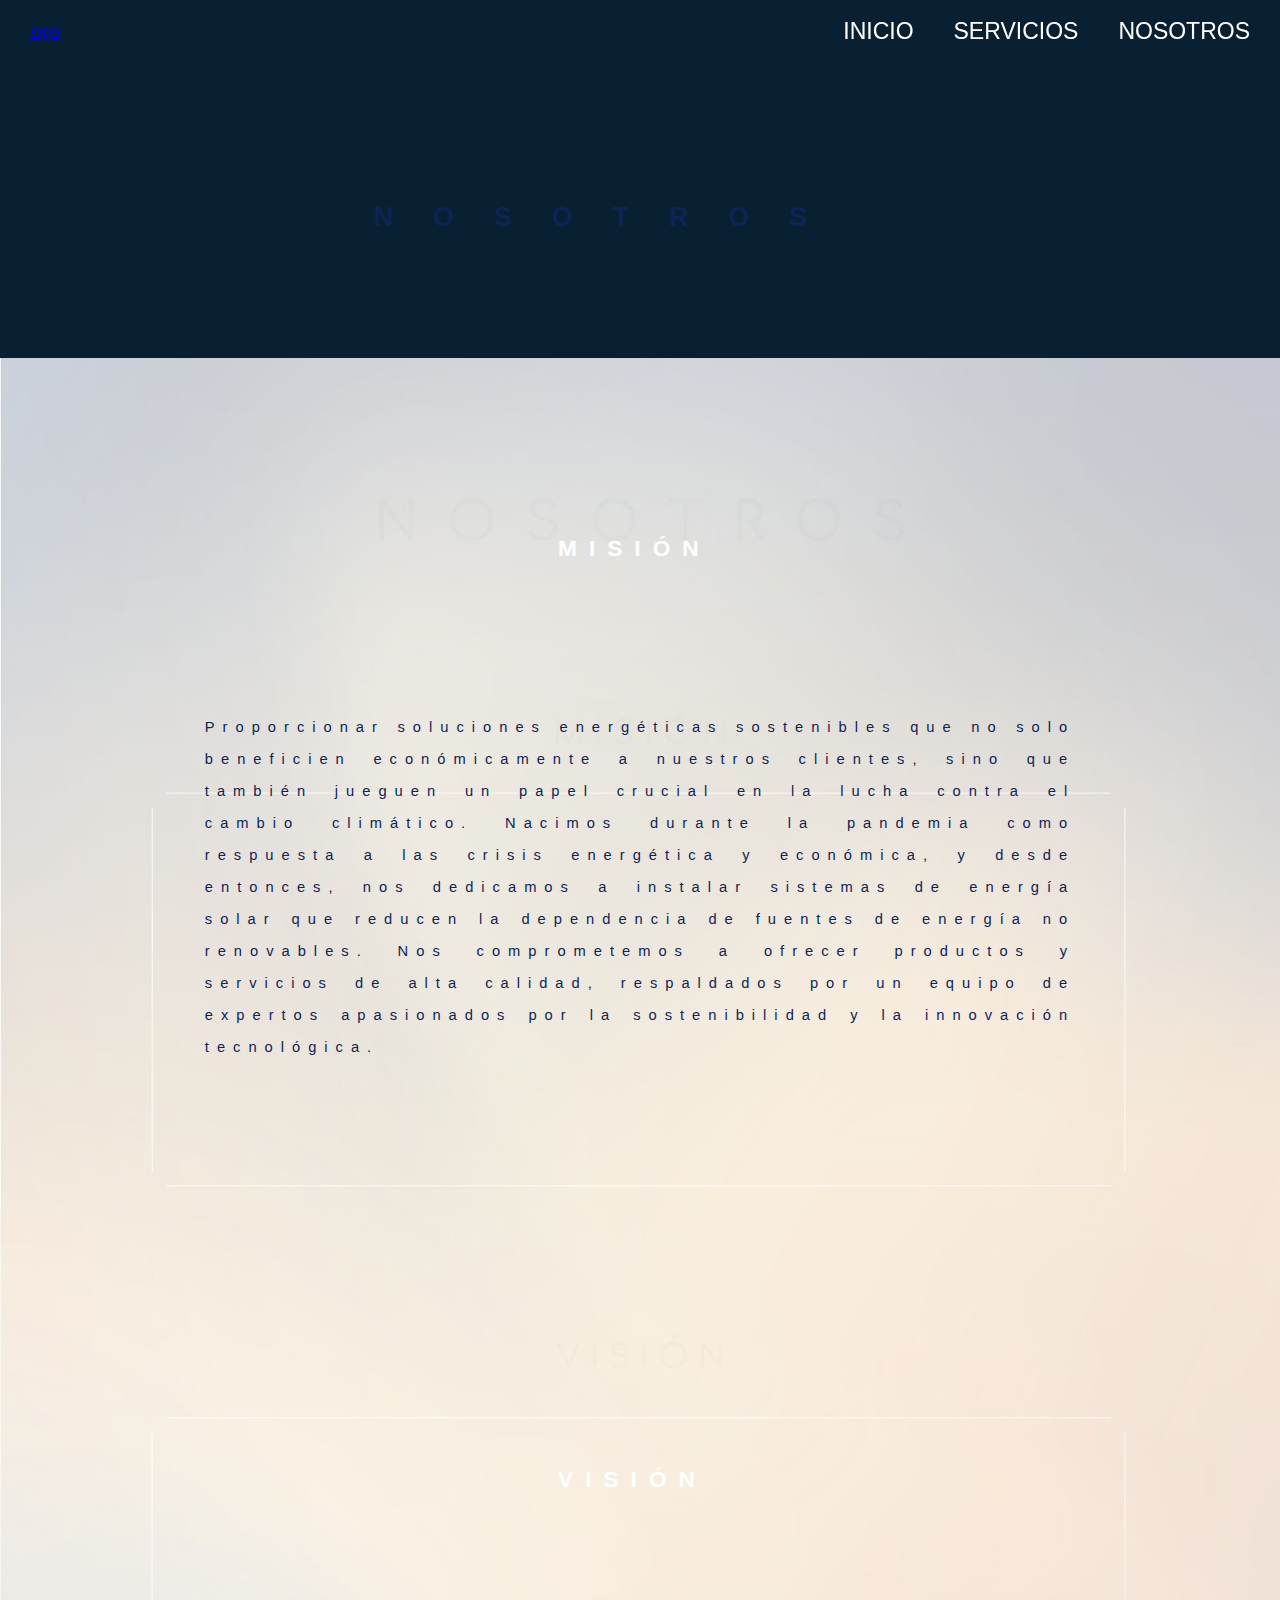
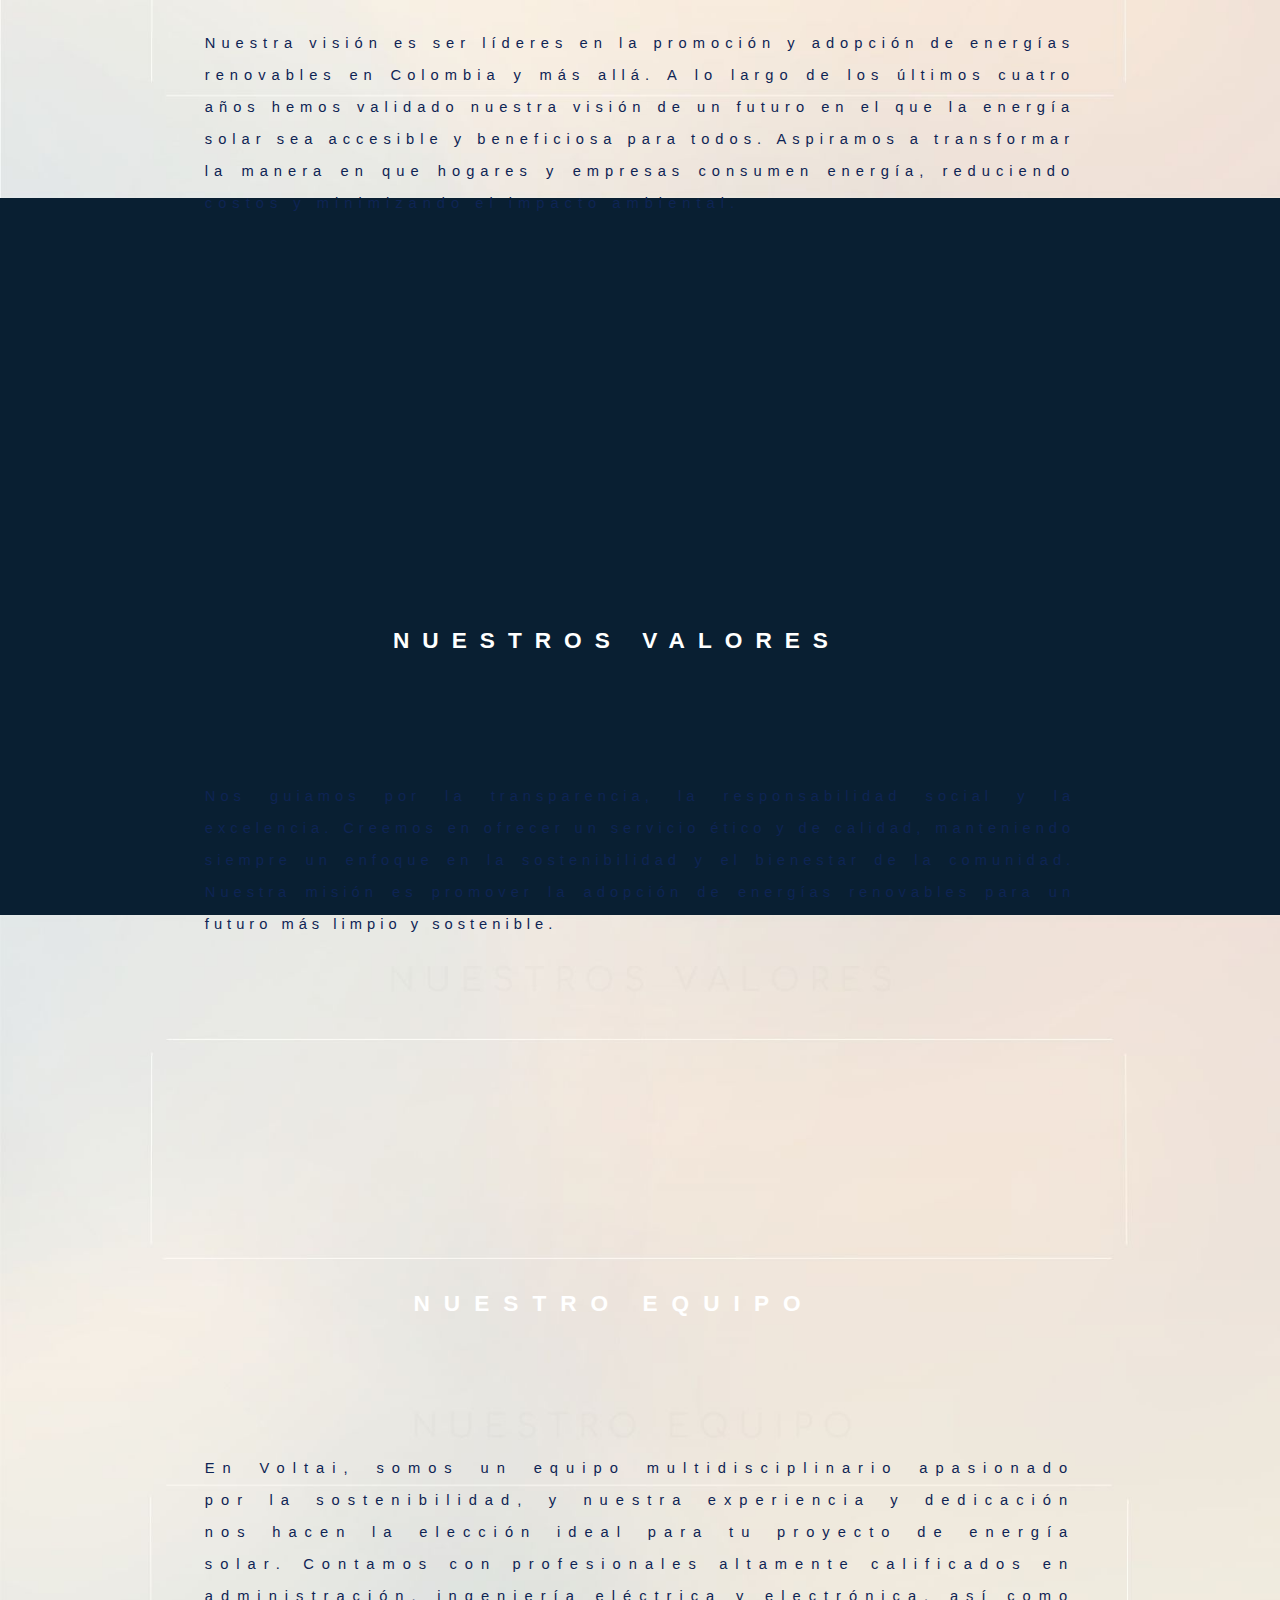
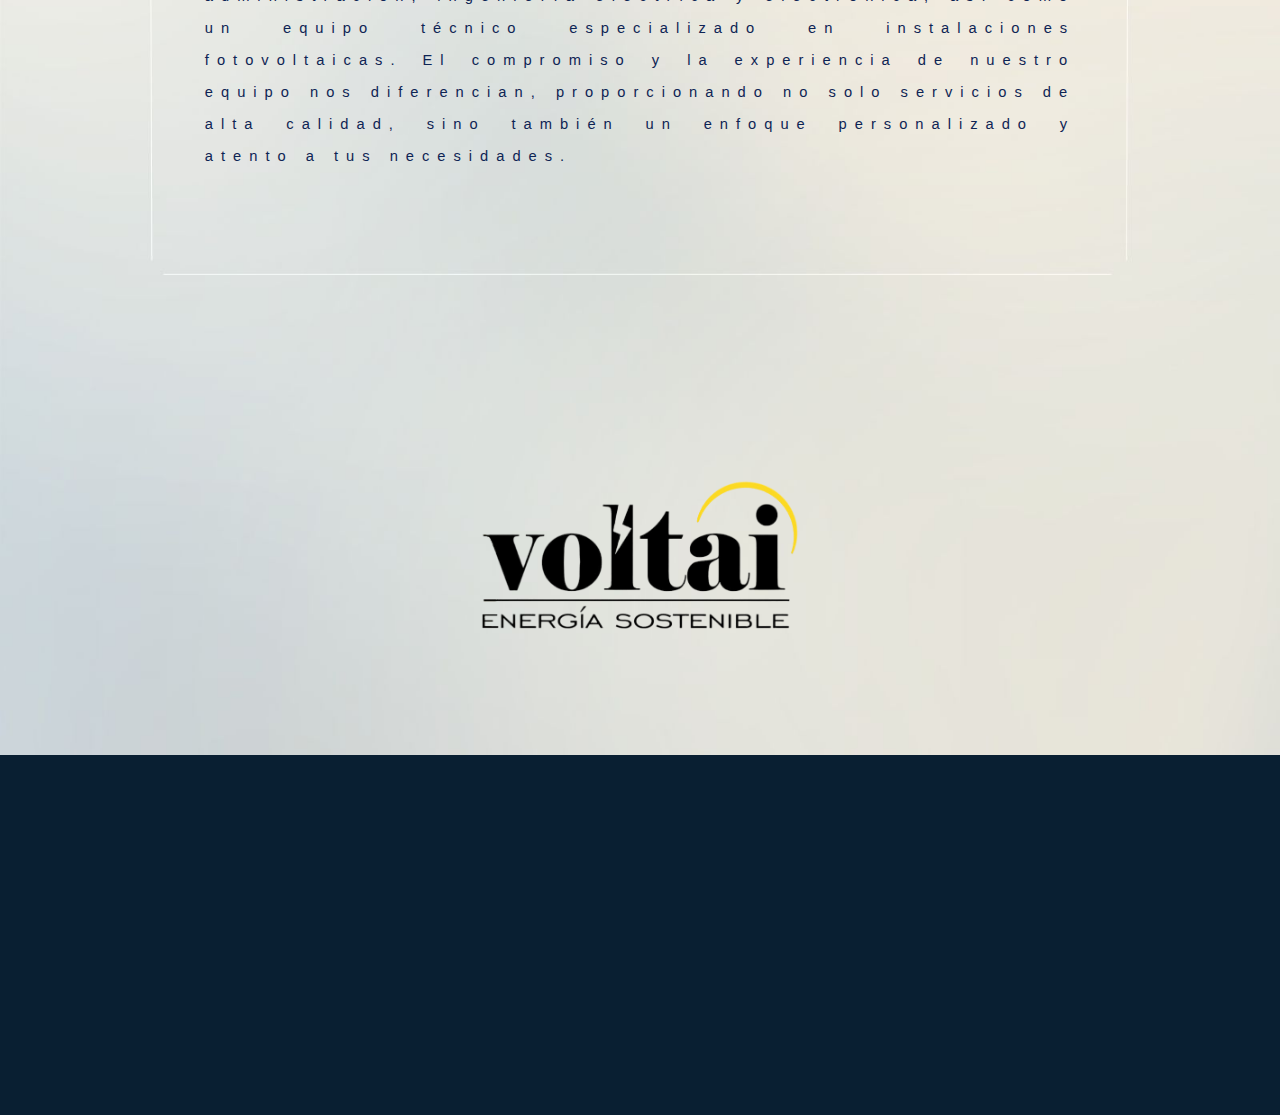
<file: ABOUT.html>
<!DOCTYPE html>
<html lang="en">
<head>
	<meta charset="UTF-8">
	<meta http-equiv="X-UA-Compatible" content="IE=edge">
	<meta name="viewport" content="width=device-width, initial-scale=1.0">
	<title>VOLTAI</title>
	<link rel="stylesheet" href="https://cdnjs.cloudflare.com/ajax/libs/font-awesome/6.5.2/css/all.min.css">
	<link rel="stylesheet" href="styles.css">
	<link rel="stylesheet" href="https://fonts.googleapis.com/css2?family=Playwrite+DE+Grund:wght@100..400&display=swap">
    <link rel="stylesheet" href="https://fonts.googleapis.com/css2?family=Jost:ital,wght@0,100..900;1,100..900&display=swap">
    <link rel="stylesheet" href="https://fonts.googleapis.com/css2?family=El+Messiri:wght@400..700&display=swap">
    <link rel="stylesheet" href="https://fonts.googleapis.com/css2?family=Poiret+One&display=swap">
    <link rel="stylesheet" href="https://fonts.googleapis.com/css2?family=Hubballi&display=swap">
</head>
<body>
	<div class="head">
		<div class="logo">
			<a href="#">logo</a>
		</div>
		<nav class="navbar">
			<a href="index.html">INICIO</a>
			<a href="SERVICES.html">SERVICIOS</a>
			<a href="ABOUT.html">NOSOTROS</a>	
		</nav>
	</div>
	<section class="aboutstart">
		<h1 id="abouttitle" class="title">NOSOTROS</h1>
		<h3 id="mision" class="sub-title">MISIÓN</h3>
		<p id="paragmi">
			Proporcionar soluciones energéticas sostenibles que no solo beneficien económicamente 
			a nuestros clientes, sino que también jueguen un papel crucial en la lucha contra el 
			cambio climático. Nacimos durante la pandemia como respuesta a las crisis energética 
			y económica, y desde entonces, nos dedicamos a instalar sistemas de energía solar que 
			reducen la dependencia de fuentes de energía no renovables. Nos comprometemos a ofrecer 
			productos y servicios de alta calidad, respaldados por un equipo de expertos apasionados 
			por la sostenibilidad y la innovación tecnológica.
		</p>
		<h3 id="vision" class="sub-title">VISIÓN</h3>
		<p id="paragvi">
			Nuestra visión es ser líderes en la promoción y adopción de energías renovables en 
			Colombia y más allá. A lo largo de los últimos cuatro años hemos validado nuestra visión 
			de un futuro en el que la energía solar sea accesible y beneficiosa para todos. Aspiramos a 
			transformar la manera en que hogares y empresas consumen energía, reduciendo costos y 
			minimizando el impacto ambiental. 
		</p>
	</section>
	<section class="aboutend">
		<h3 id="ourv" class="sub-title">NUESTROS VALORES</h3>
		<p id="paragva">
			Nos guiamos por la transparencia, la responsabilidad social y la excelencia. Creemos 
			en ofrecer un servicio ético y de calidad, manteniendo siempre un enfoque en la 
			sostenibilidad y el bienestar de la comunidad. Nuestra misión es promover la adopción 
			de energías renovables para un futuro más limpio y sostenible.
		</p>
		<h3 id="ourteam" class="sub-title">NUESTRO EQUIPO</h3>
		<p id="paragt">
			En Voltai, somos un equipo multidisciplinario apasionado por la sostenibilidad, 
			y nuestra experiencia y dedicación nos hacen la elección ideal para tu proyecto 
			de energía solar. Contamos con profesionales altamente calificados en administración, 
			ingeniería eléctrica y electrónica, así como un equipo técnico especializado en 
			instalaciones fotovoltaicas. El compromiso y la experiencia de nuestro equipo nos 
			diferencian, proporcionando no solo servicios de alta calidad, sino también un enfoque 
			personalizado y atento a tus necesidades.
		</p>
		<img id="logoabout" src="img/logo.png" alt="voltai" class="logoimg">
	</section>
</body>
</file>
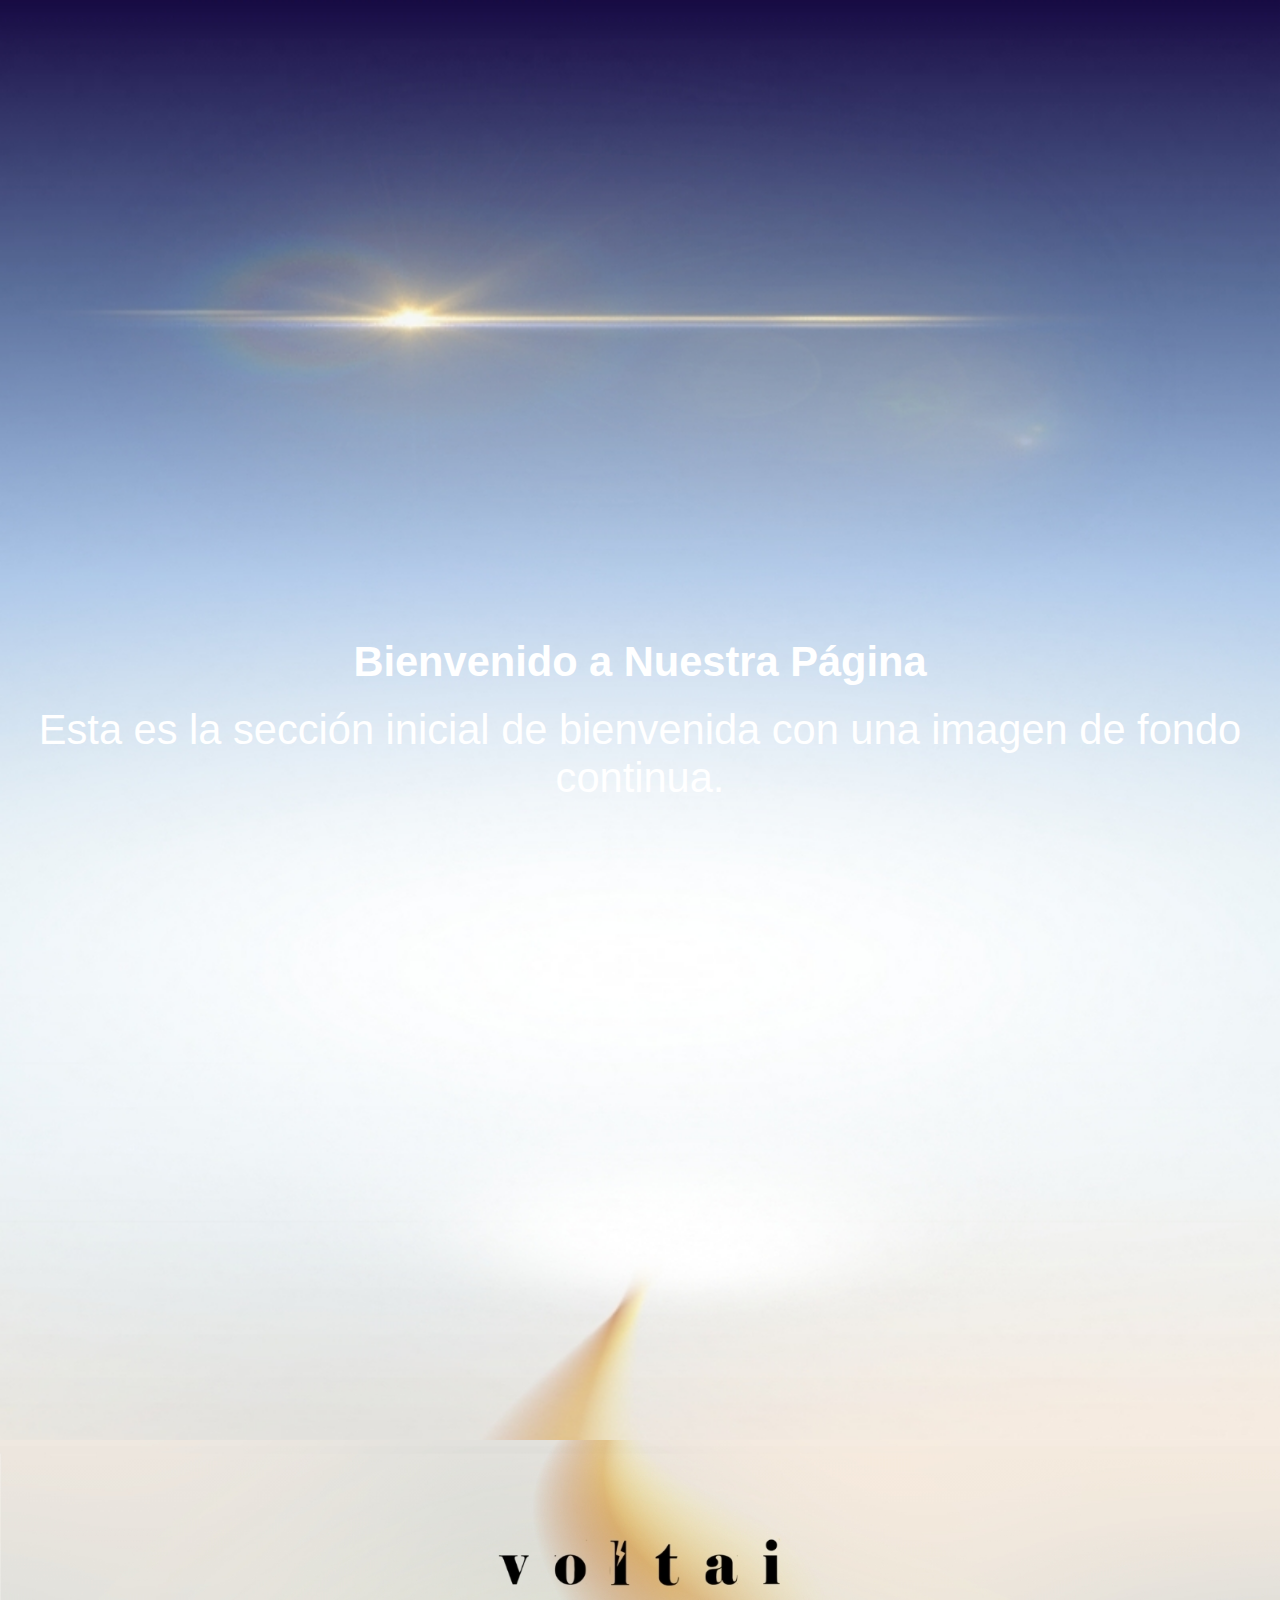
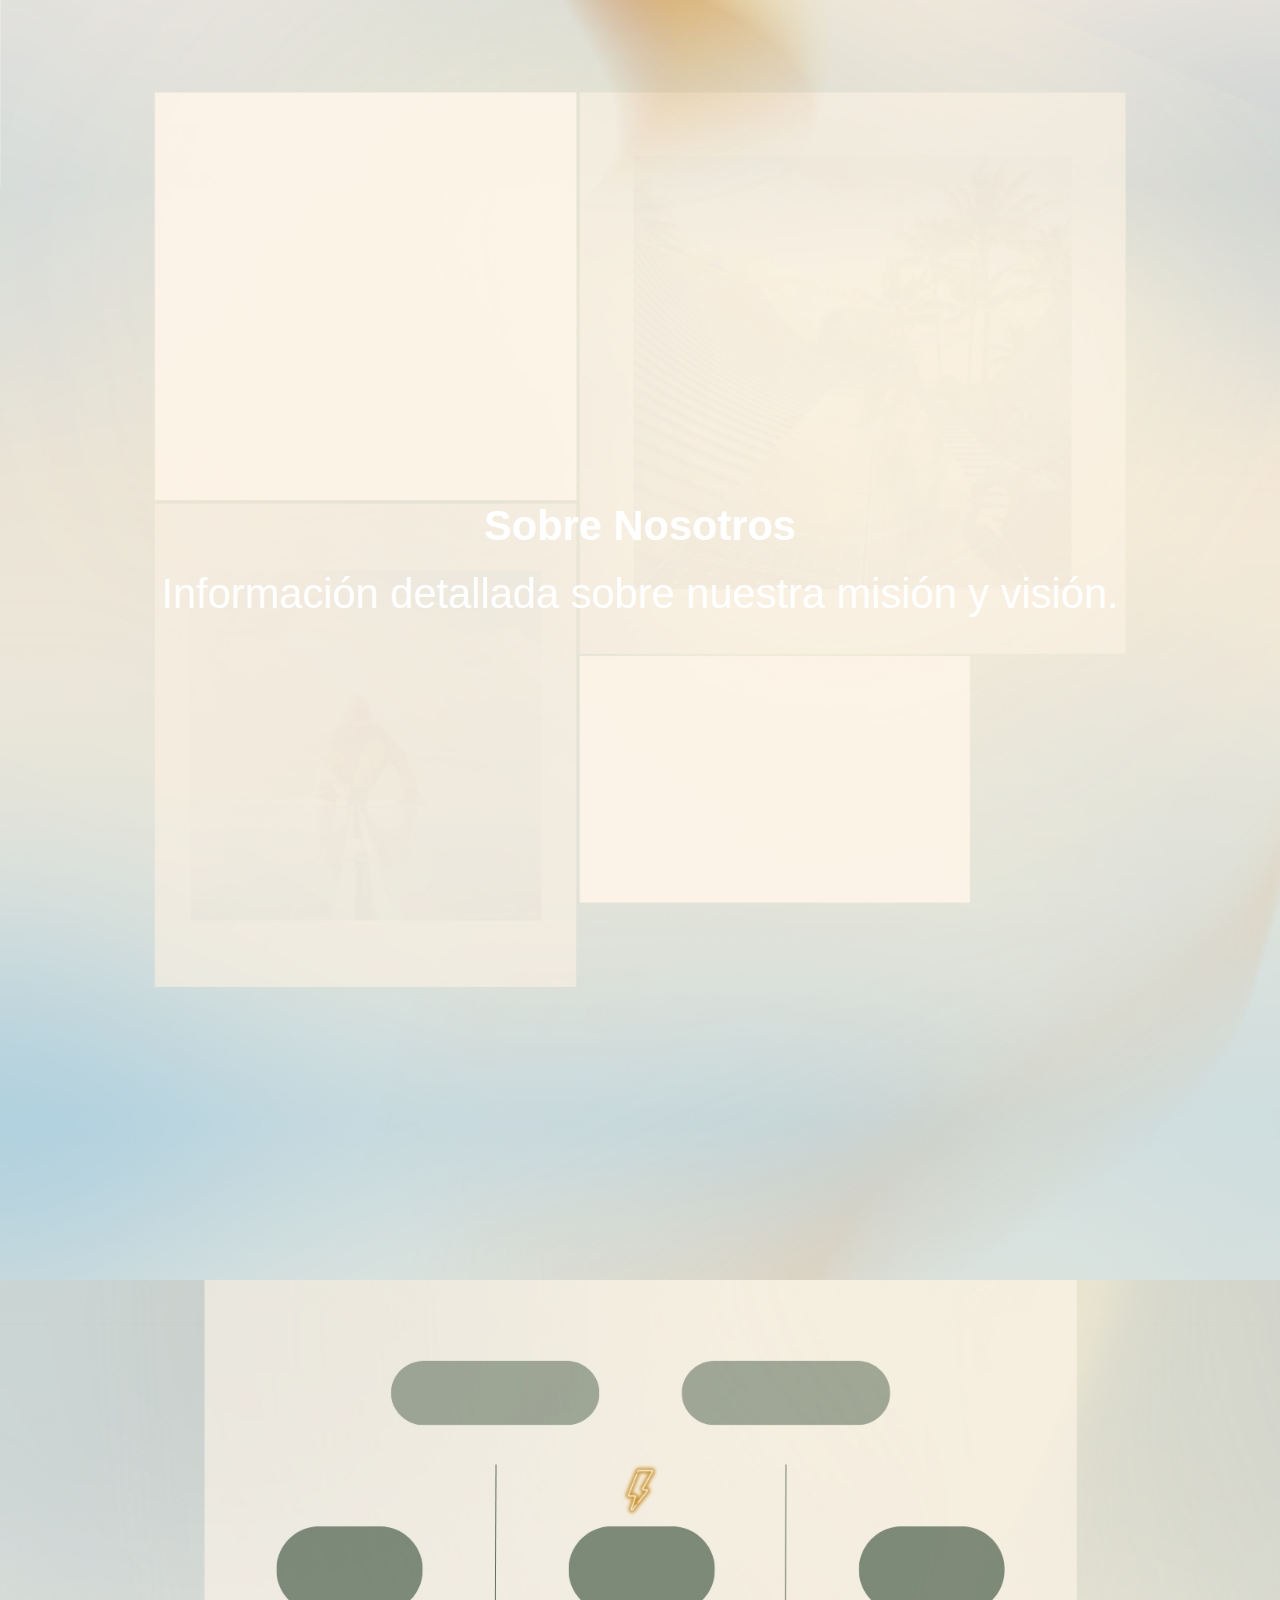
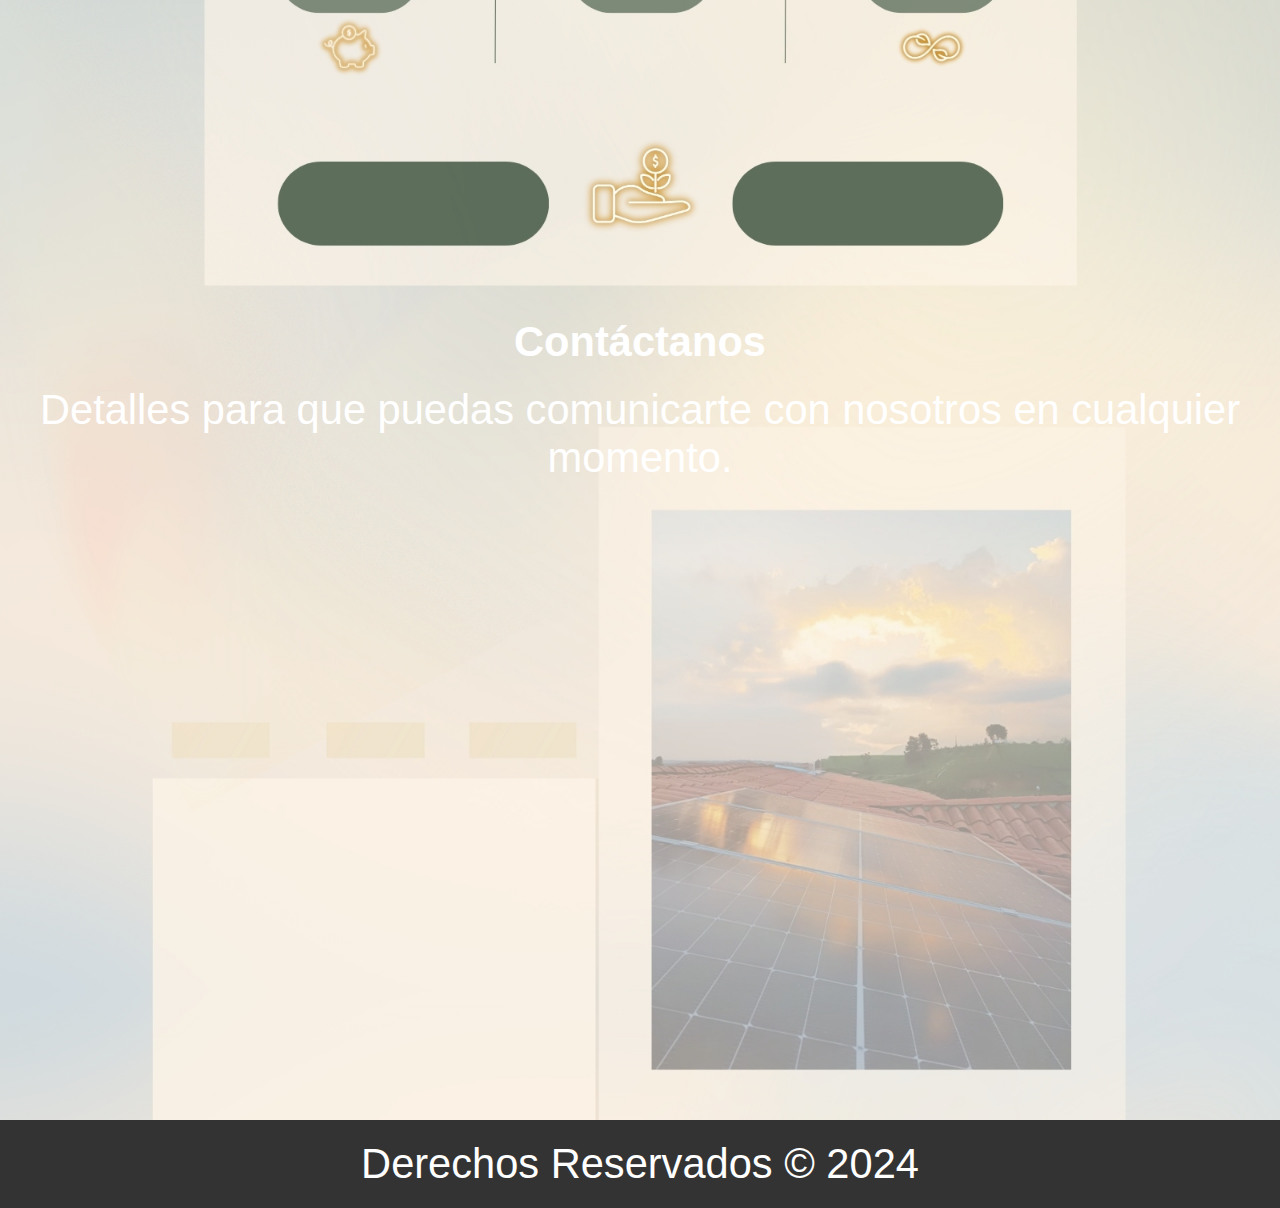
<file: example.html>
<!DOCTYPE html>
<html lang="es">
<head>
  <meta charset="UTF-8">
  <meta name="viewport" content="width=device-width, initial-scale=1.0">
  <title>Diseño Responsivo</title>
  <link rel="stylesheet" href="estilos.css">
</head>
<body>
  <div class="section section-1">
    <h1>Bienvenido a Nuestra Página</h1>
    <p>Esta es la sección inicial de bienvenida con una imagen de fondo continua.</p>
  </div>
  
  <div class="section section-2">
    <h2>Sobre Nosotros</h2>
    <p>Información detallada sobre nuestra misión y visión.</p>
  </div>
  
  <div class="section section-3">
    <h2>Contáctanos</h2>
    <p>Detalles para que puedas comunicarte con nosotros en cualquier momento.</p>
  </div>
  
  <footer>
    <p>Derechos Reservados © 2024</p>
  </footer>
</body>
</html>
</file>
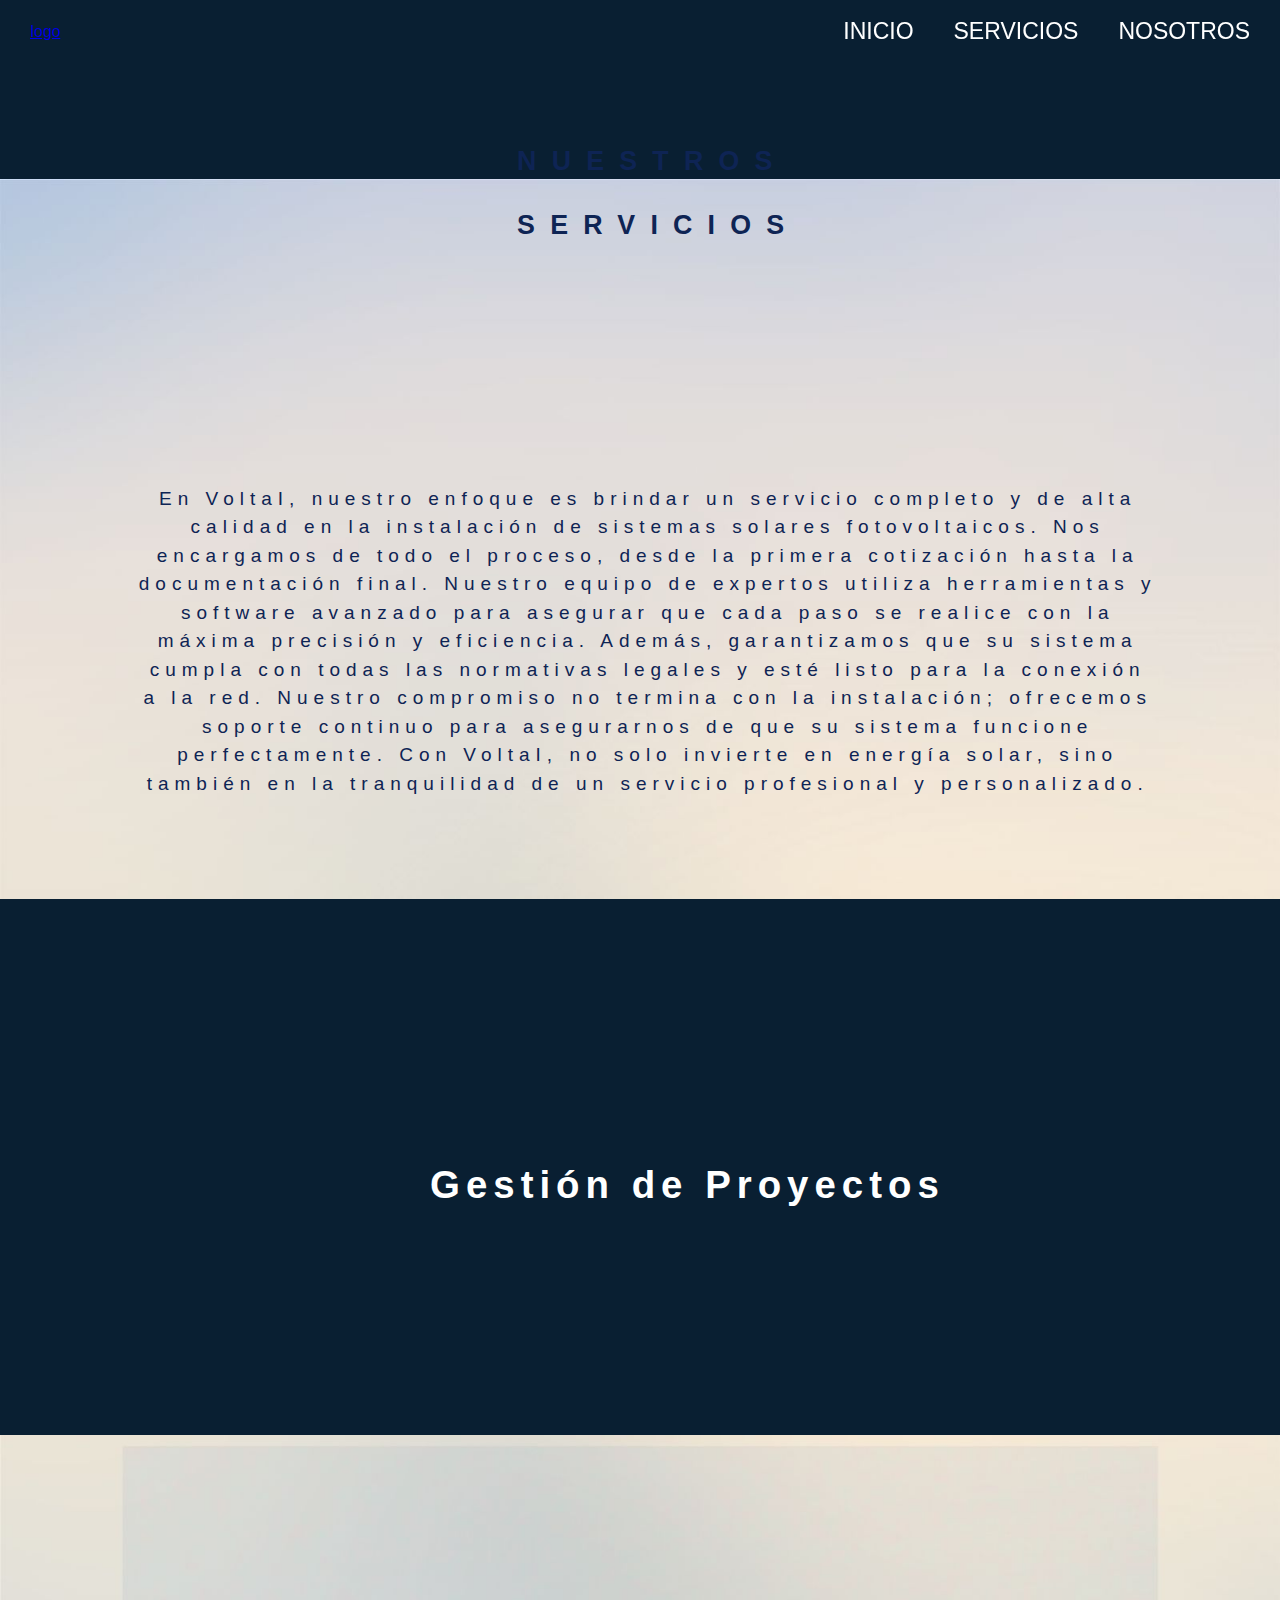
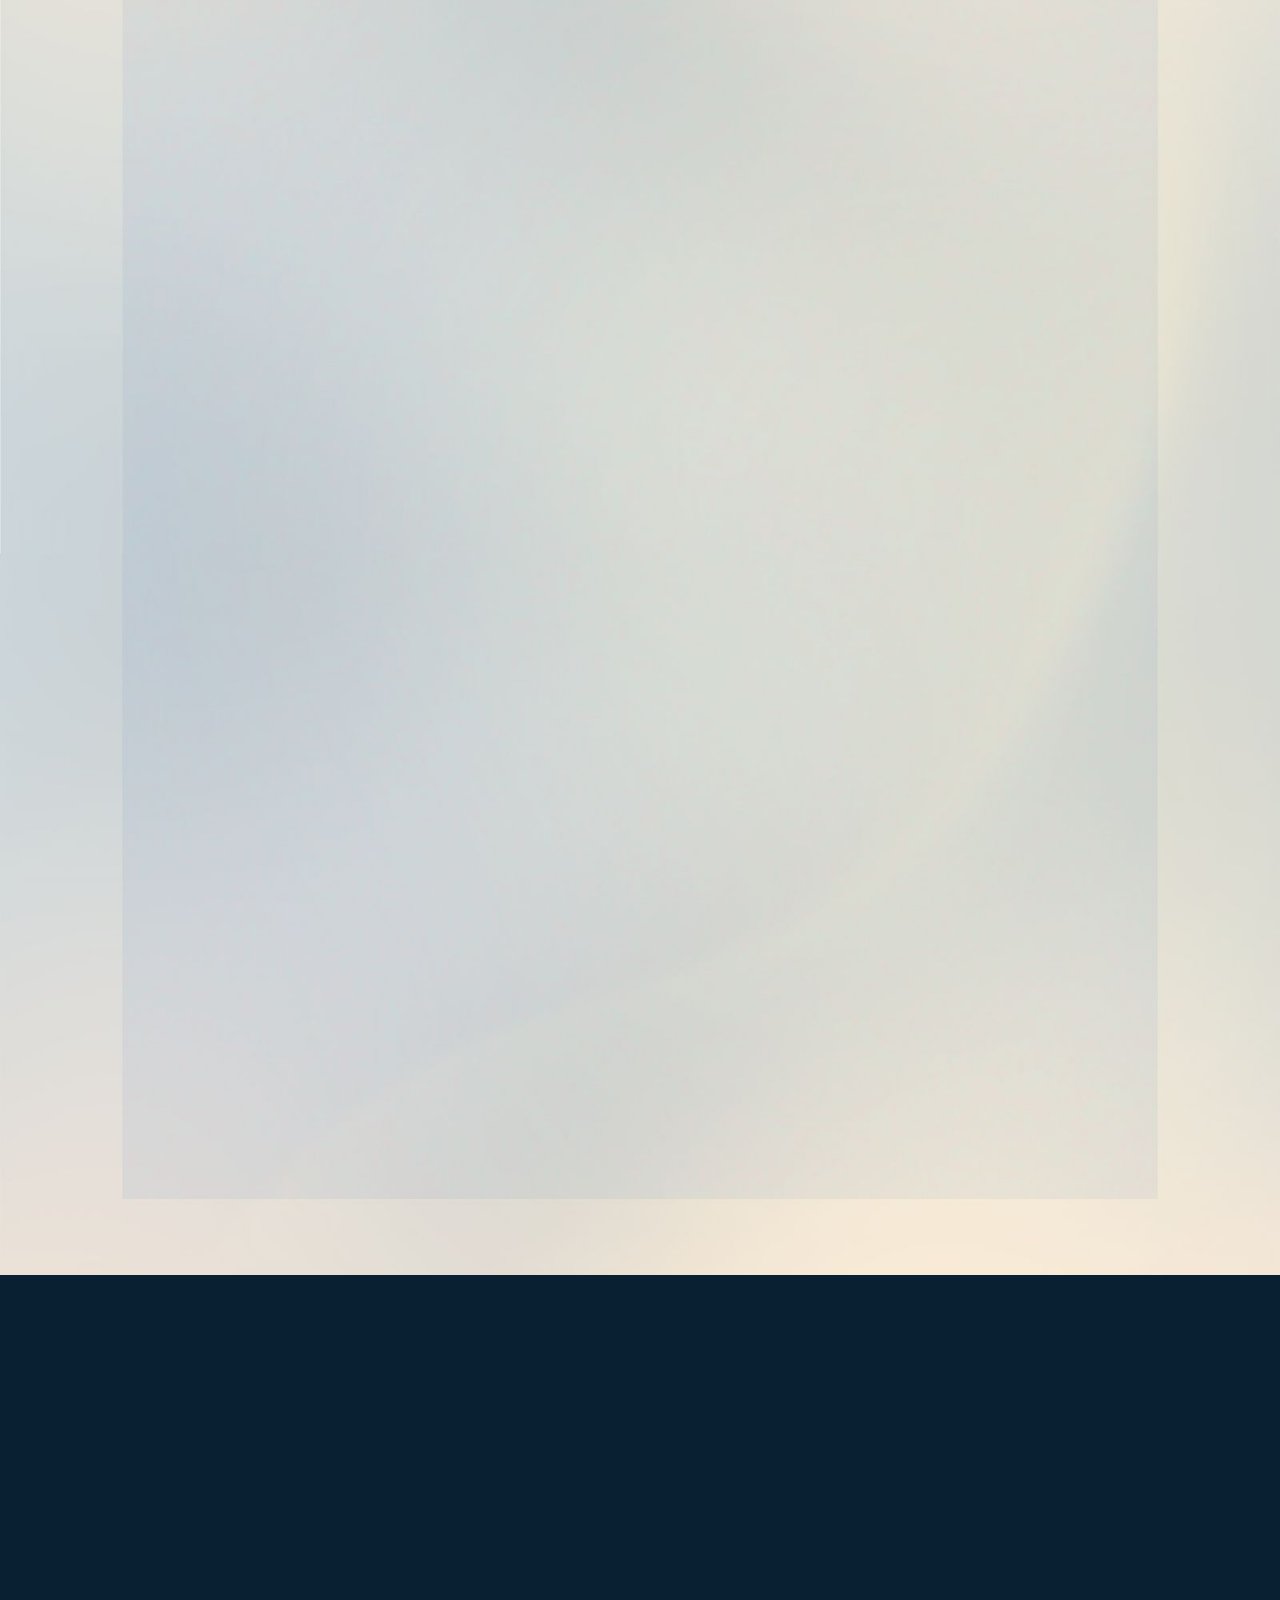
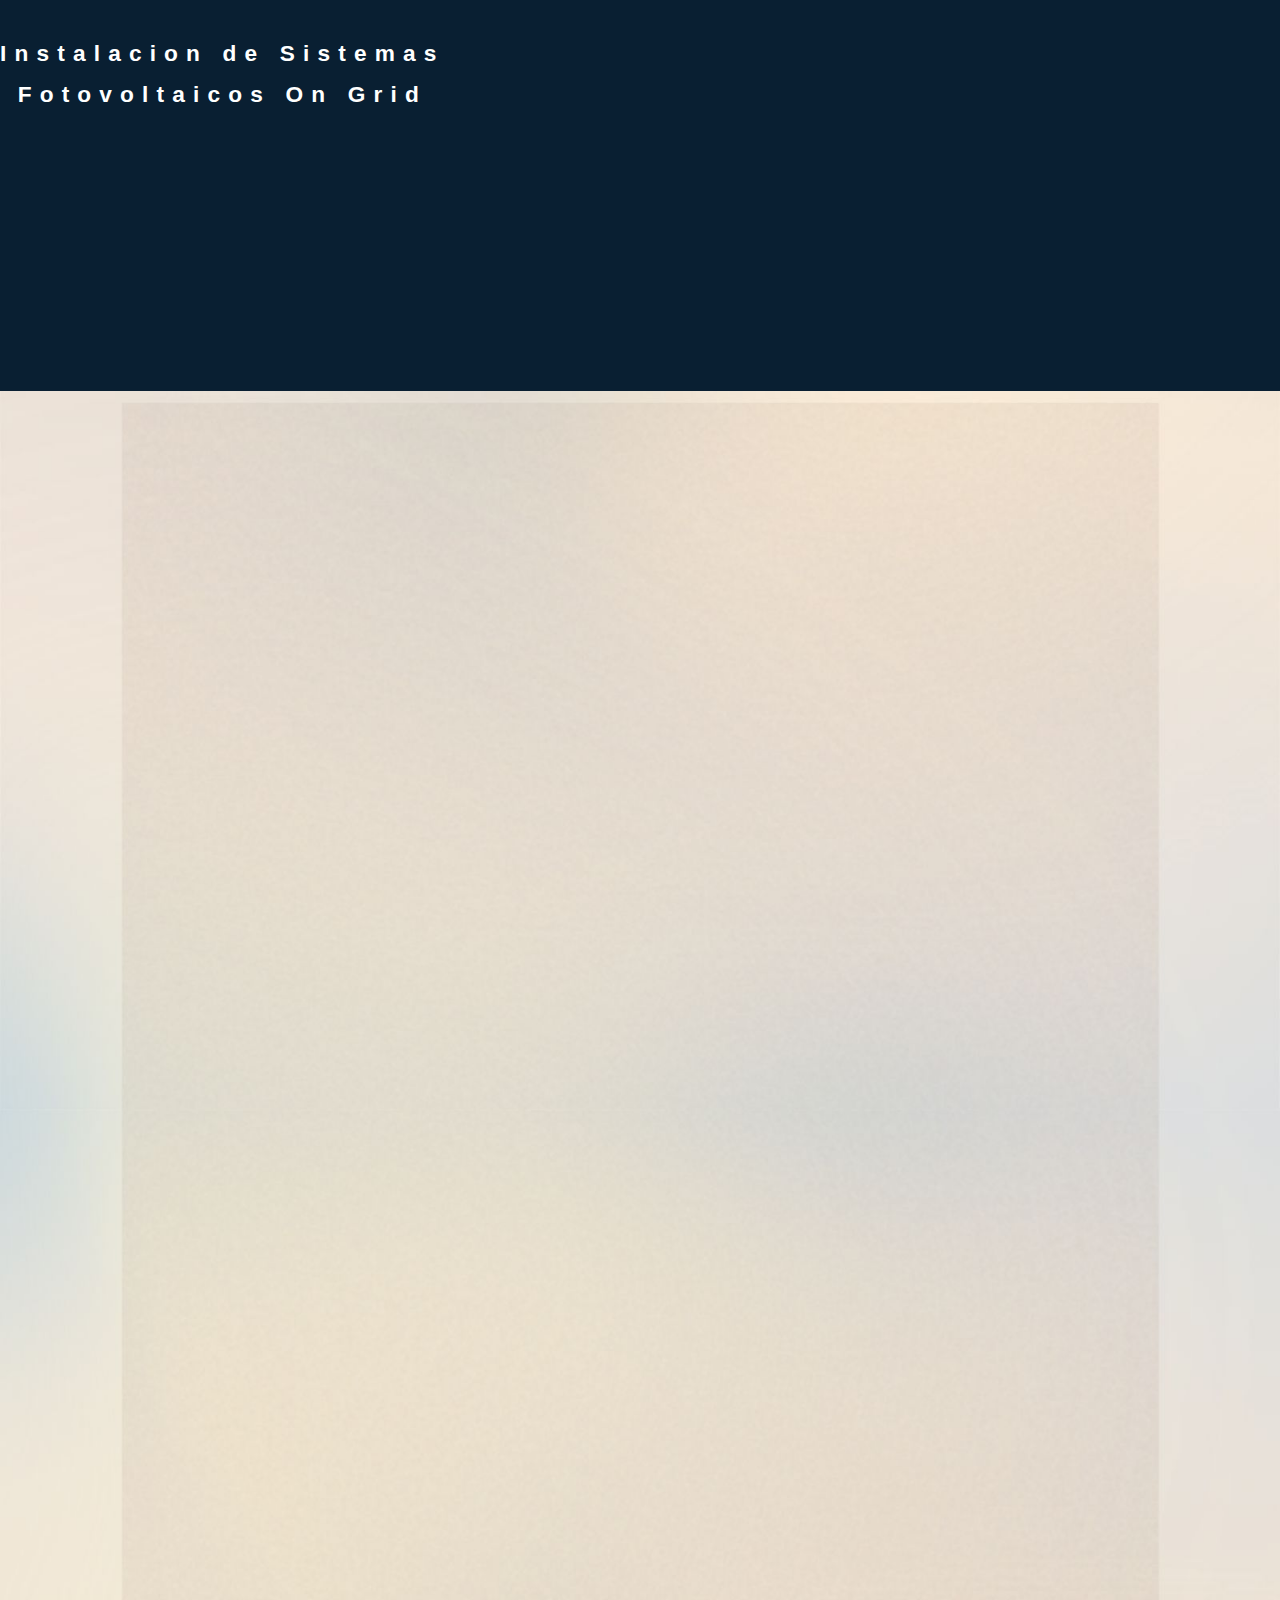
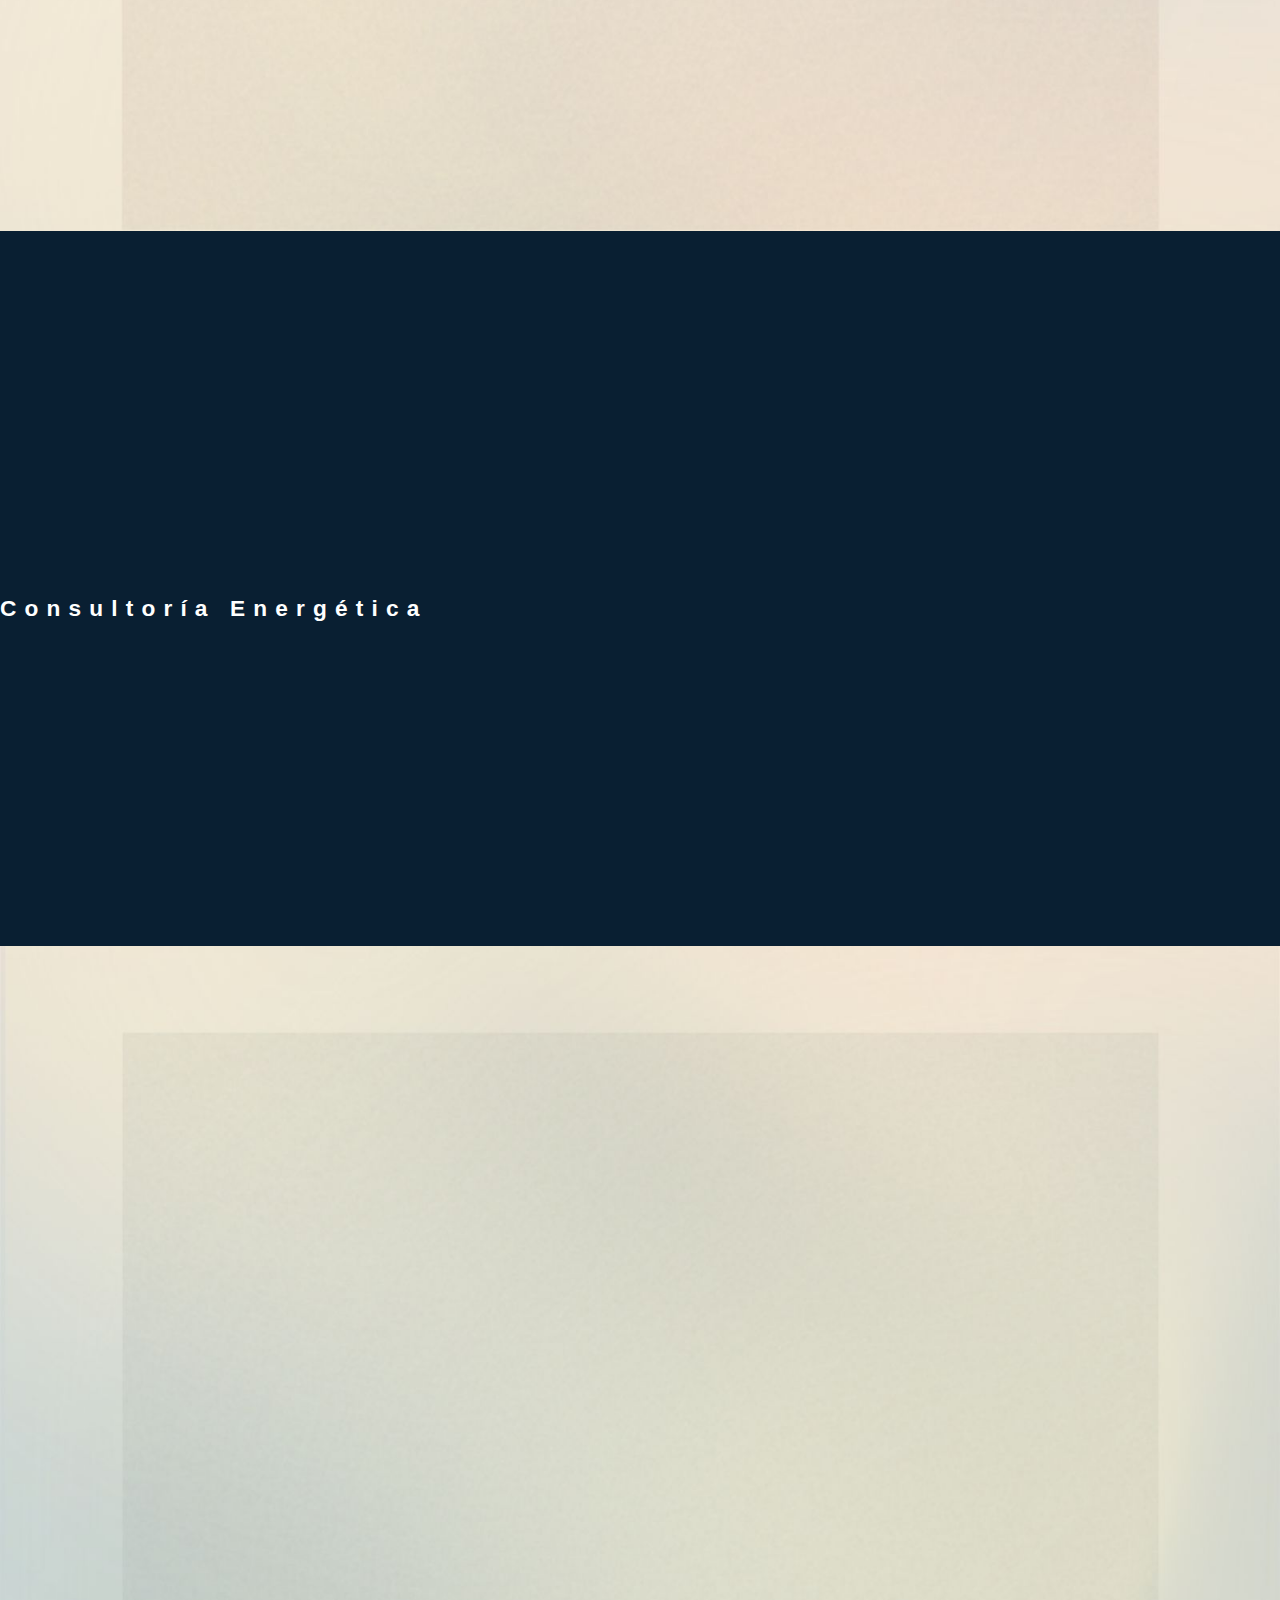
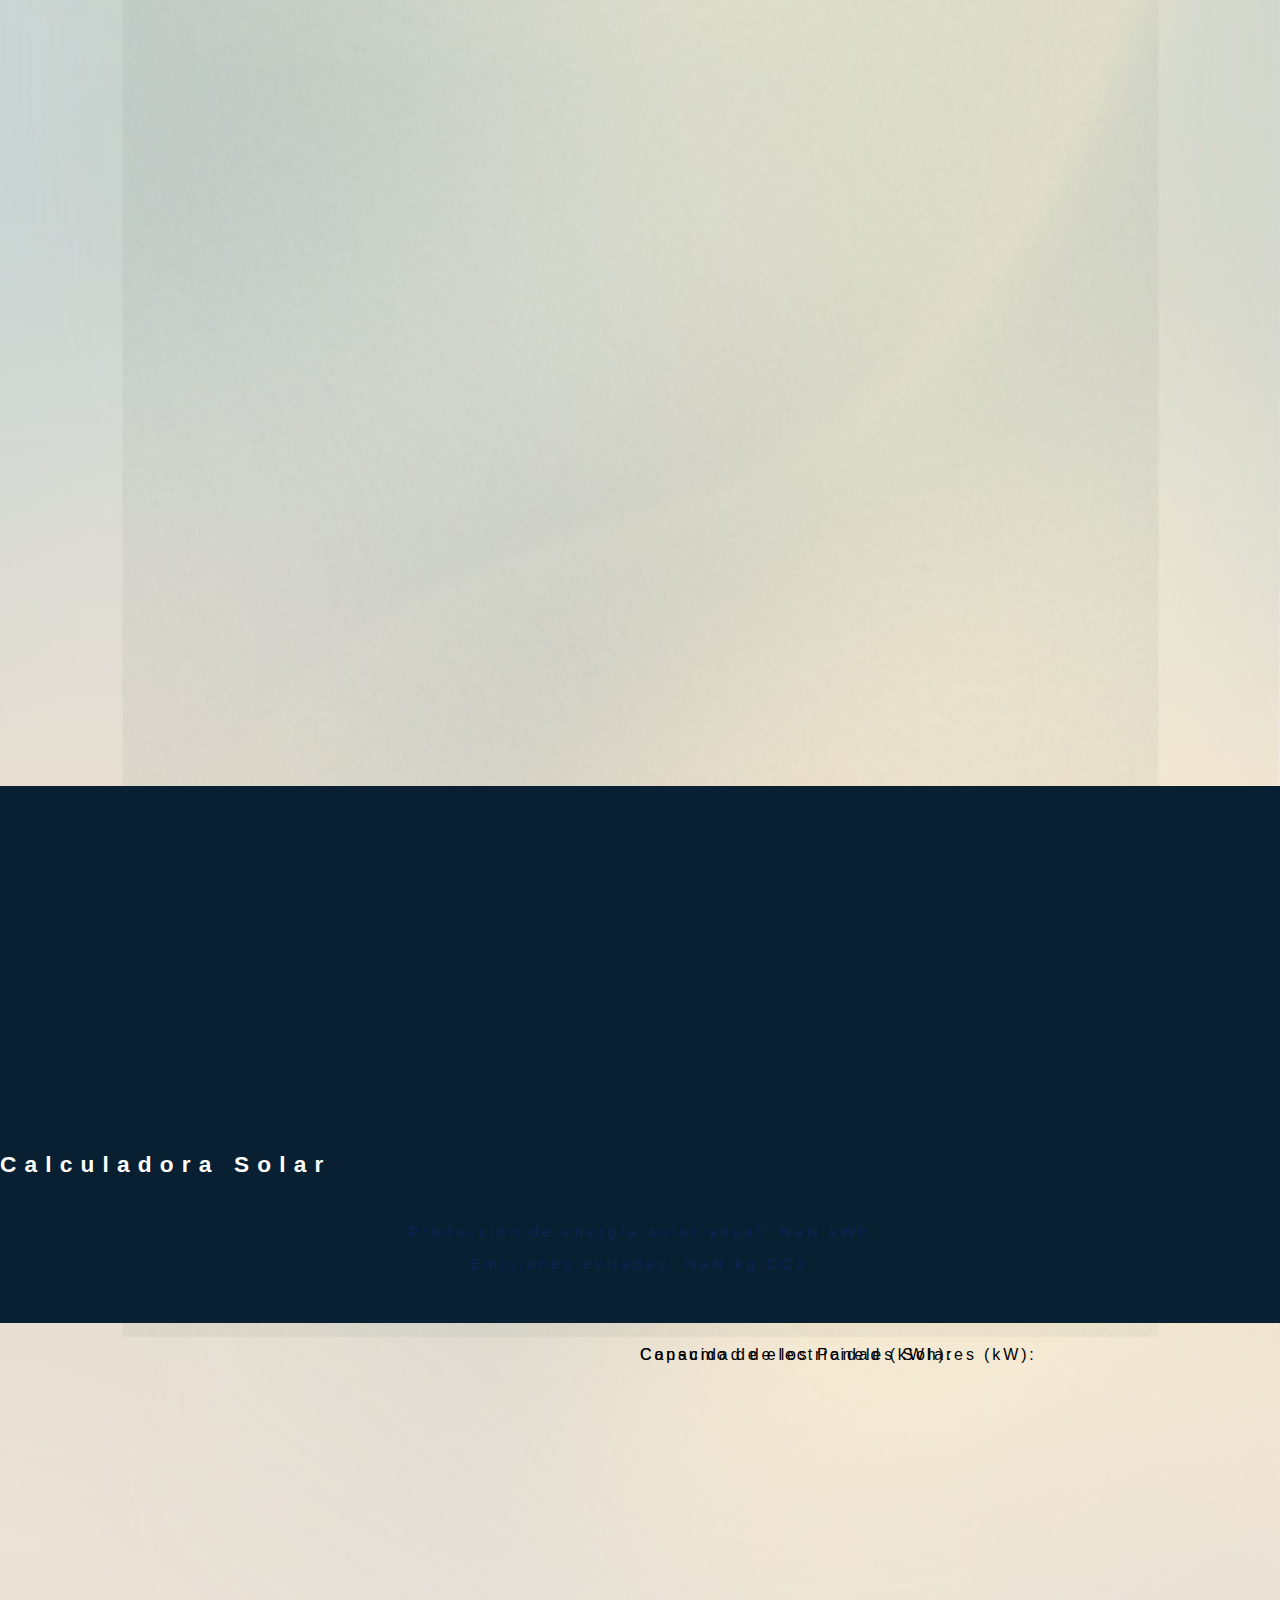
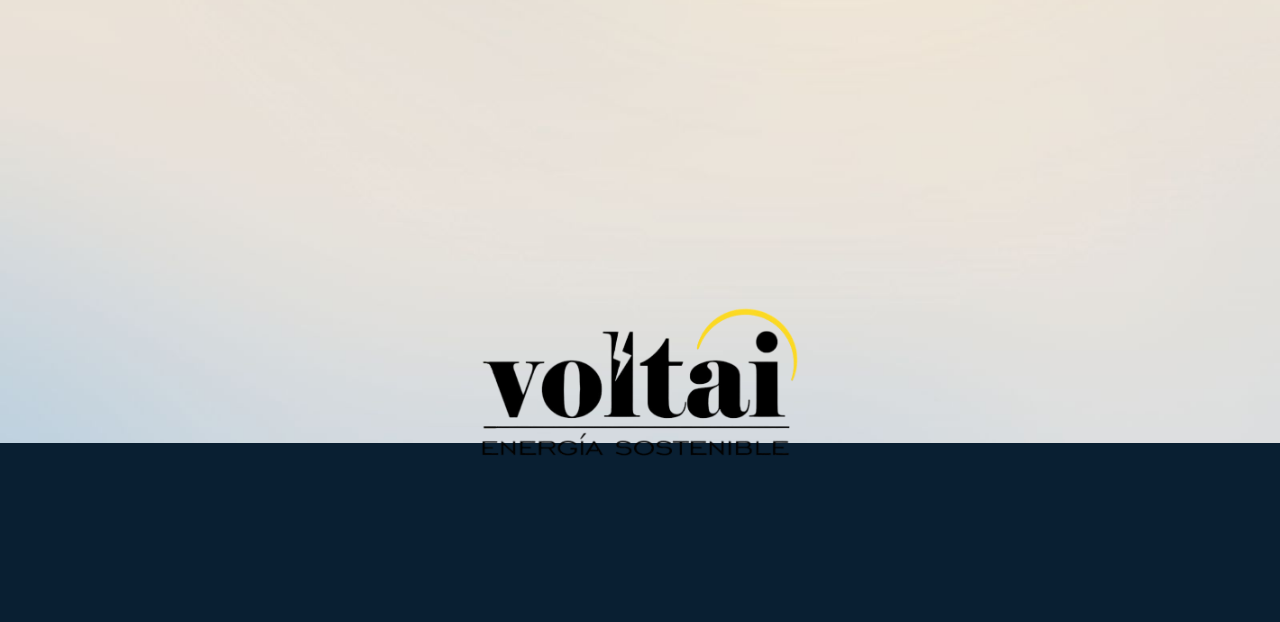
<file: SERVICES.html>
<!DOCTYPE html>
<html lang="en">
<head>
	<meta charset="UTF-8">
	<meta http-equiv="X-UA-Compatible" content="IE=edge">
	<meta name="viewport" content="width=device-width, initial-scale=1.0">
	<title>VOLTAI</title>
	<link rel="stylesheet" href="https://cdnjs.cloudflare.com/ajax/libs/font-awesome/6.5.2/css/all.min.css">
	<link rel="stylesheet" href="styles.css">
	<link rel="stylesheet" href="https://fonts.googleapis.com/css2?family=Playwrite+DE+Grund:wght@100..400&display=swap">
    <link rel="stylesheet" href="https://fonts.googleapis.com/css2?family=Jost:ital,wght@0,100..900;1,100..900&display=swap">
    <link rel="stylesheet" href="https://fonts.googleapis.com/css2?family=El+Messiri:wght@400..700&display=swap">
    <link rel="stylesheet" href="https://fonts.googleapis.com/css2?family=Poiret+One&display=swap">
    <link rel="stylesheet" href="https://fonts.googleapis.com/css2?family=Hubballi&display=swap">
</head>
<body>
	<div class="head">
		<div class="logo">
			<a href="#">logo</a>
		</div>
		<nav class="navbar">
			<a href="index.html">INICIO</a>
			<a href="SERVICES.html">SERVICIOS</a>
			<a href="ABOUT.html">NOSOTROS</a>		
		</nav>
	</div>
	<section class="serviceheader">
		<h1 id="servicetitle" class="title">NUESTROS SERVICIOS</h1>
		<p id="presentser">
			En VoltaI, nuestro enfoque es brindar un servicio completo 
			y de alta calidad en la instalación de sistemas solares fotovoltaicos. 
			Nos encargamos de todo el proceso, desde la primera cotización hasta la 
			documentación final. Nuestro equipo de expertos utiliza herramientas y 
			software avanzado para asegurar que cada paso se realice con la máxima 
			precisión y eficiencia. Además, garantizamos que su sistema cumpla con 
			todas las normativas legales y esté listo para la conexión a la red. 
			Nuestro compromiso no termina con la instalación; ofrecemos soporte 
			continuo para asegurarnos de que su sistema funcione perfectamente. 
			Con VoltaI, no solo invierte en energía solar, sino también en la 
			tranquilidad de un servicio profesional y personalizado.
		</p>
	</section>
	<section class="servicep2">
		<h2 class="sub-title" id="serv1">Gestión de Proyectos</h2>
	</section>
	<section class="servicep3">
		<h2 class="sub-title" id="serv2">Instalacion de Sistemas<br>Fotovoltaicos On Grid</h2>
	</section>
	<section class="servicep4">
		<h2 class="sub-title" id="serv3">Consultoría Energética</h2>
	</section>
	<section class="servicep5">
		<h1 id="calc-title" class="sub-title">Calculadora Solar</h1>
    	<form id="solar-form">
			<label for="capacidad-paneles">Capacidad de los Paneles Solares (kW):</label>
			<br>
			<input type="number" id="capacidad-paneles" required>
			<br>
			<label for="consumo-usuario">Consumo de electricidad (kWh):</label>
			<br>
			<input type="number" id="consumo-usuario" required>
			<br>
    	</form>
    	<div id="resultados"></div>
    	<script src="script.js"></script>
		<img id="logoservices" src="img/logo.png" alt="voltai" class="logoimg">
	</section>
</body>
</file>
<file: styles.css>
*{
    margin: 0;
    padding: 0;
    border: 0;
    font-size: 100%;
    vertical-align: baseline;
}

body {
    text-align: center;
    font-family: 'Comfortaa', sans-serif;
	background-color: #091f32;
}

.head {
    display: flex;
    align-items: center;
    justify-content: space-between;
    height: 63px;
    background-color: #00000000;
    position: fixed;
    width: 100%;
    z-index: 100;
}

.navbar {
    display: flex;
    margin-right: 10px;

}

.logo {
    margin-left: 30px;

}

#logonav {
    width: 7%;
    position: absolute;
    left: 1.5%;
    top: 10px;
}

.navbar a {
    display: block;
    padding: 20px 20px;
    color: #fff;
    text-decoration: none;
    font-size: 23px;
}

.navbar a:hover {
    background: #5f5e5e54;
}

.title {
    margin-bottom: 40px;
    font-size: 26.8px;
    color: #0e2454;
    line-height: 4rem;
    letter-spacing: 0.95rem;
}

.sub-title {
    margin-bottom: 30px;
    font-size: 22.661px;
    position: absolute;
    letter-spacing: 0.51rem;
    line-height: 2.6rem;
    color: #ffffff;
}

p {
    font-size: 14.7px;
    line-height: 2rem;
    letter-spacing: 0.25rem;
    color: #0e2454;
}

.btn {
    display: flex;
    justify-content: center;
    align-items: center;
    padding: 10px 40px;
    border: 2px solid #fff;
    background: #fff;
    color: #0e2454;
    text-decoration: none;
    height: 2.07%;
    width: 7.2%;
    font-size: 12px;
}

.btn:hover {
    background: none;
}

.btn-home {
    display: flex;
}

.btn-home a {
    margin: 0 10px;
}

.home {
    background: url(img/newbg/startbg.jpg);
    position: relative;
    background-size: contain;
    background-position: center center;
    background-repeat: no-repeat;
    min-height: 119.7vh;
}

.overlay-home {
    position: absolute;
    top: 33%;
    left: 50%;
    transform: translateX(-50%);
    max-height: 70%;
}

.overhome-effect {
    position: absolute;
    z-index: 2;
    left: 50%;
    transform: translateX(-50%);
    top: 65%;
}

.home .sub-title {
    position: absolute;
    color: #fff;
    letter-spacing: 7px;
    top: 14.5%;
    left: 50%;
    transform: translate(-50%, -50%);
    z-index: 1;
}

.welcome{
    background: url(img/newbg/homebg.jpg);
    position: relative;
    background-size: contain;
    background-position: center center;
    background-repeat: no-repeat;
    min-height: 239.8vh;
}
#welcomest {
    position: absolute;
    color: #0e2454;
    top: 1.3%;
    left: 38.4%;
    letter-spacing: 0.74rem;
    font-weight: bold;
}

.welcome .title {
    position: absolute;
    color: #0e2454;
    font-weight: bold;
    top: 9%;
    left: 23%;
    letter-spacing: 18px;
}

#left-paragraph {
    text-align: left;
    position: absolute;
    bottom: 71.6%;
    left: 16.4%;
    width: 19.7%;
}

#right-paragraph {
    text-align: right;
    position: absolute;
    bottom: 57%;
    left: 17.2%;
    width: 24%;
}

.textmob {
    display: none;
}

.text3 {
    text-align: justify;
    position: absolute;
    top: 59.8%;
    left: 49.6%;
    width: 22%;
}

.img1 {
    position: absolute;
    top: 36.9%;
    left: 66.6%;
    transform: translate(-50%, -50%);
    max-width: 33.6%;
}

.img1-text1 {
    color: #fff6ea;
    font-size: 43px;
    text-align: left;
    position: absolute;
    bottom: 55.5%;
    left: 52.2%;
    width: 23.5%;
    letter-spacing: 0.43rem;
}

.img1-text2 {
    color: #fff6ea;
    font-size: 24px;
    text-align: left;
    position: absolute;
    bottom: 49.4%;
    left: 52.2%;
    width: 30%;
    letter-spacing: 0.25rem;
}

.img2 {
    position: absolute;
    top: 62.9%;
    left: 28.6%;
    transform: translate(-50%, -50%);
    max-width: 27%;
}

.img2-text1 {
    color: #0e2454;
    font-size: 26px;
    text-align: center;
    position: absolute;
    bottom: 44%;
    left: 14.8%;
    width: 28%;
    letter-spacing: 0.25rem;
}

.img2-text2 {
    color: #fff6ea;
    font-size: 18px;
    position: absolute;
    top: 70%;
    left: 13.2%;
    width: 24%;
    letter-spacing: 0.18rem;
}

.tleft {
    text-align: left;
}
.tright {
    text-align: right;
    position: absolute;
    top: 100%;
    left: 27.2%;
    width: 90%;
}

#endf {
    top: 88.7%;
    left: 26.7%;
}
.content {
    display: flex;
    flex-direction: column;
    justify-content: center;
    align-items: center;
}

.service{
    background: url(img/newbg/servicesbg.jpg);
    position: relative;
    background-size: contain;
    background-position: center center;
    background-repeat: no-repeat;
    min-height: 119.9vh;
    
}

.service .title {
    position: absolute;
    width: 20%;
    top: 5%;
}

.box-container {
    display: flex;
    justify-content: center;
    flex-wrap: wrap;
    text-align: center;
}

.box-container .boxa, .boxb, .boxc {
    position: absolute;
    top: 35.6%;
    height: 11rem;
    width: 8rem;
    text-align: center;
    border-radius: 1rem;
    box-shadow: 0 .3rem 5rem rbga(0, 0, 0, .5);
    margin: 0rem;
}

.boxa { 
    left: 24.4%;
}

.boxb {
    left: 45.4%;
}

.boxc {
    left: 66.7%;
}

.box-container .imgcontbox {
    width: 8rem;
    text-align: center;
    margin: 1rem 0;
}

.serviceof {
    font-size: 17px;
    line-height: 1.5rem;
    letter-spacing: 0.28;
    position: absolute;
    top: 77.3%;
    color: #fff;

}

#sodif {
    font-size: 1rem;
    line-height: 1.2rem;
}

#btnserv {
    position: absolute;
    bottom: 20.5%;
    left: 43.5%;
}

.about {
    background: url(img/newbg/calculatorbg.jpg);
    min-height: 359.7vh;
    position: relative;
    background-size: contain;
    background-position: center center;
    background-repeat: no-repeat;
}

#calctitle {
    position: absolute;
    top: 1.3%;
    left: 34.9%;
    line-height: 4rem;
    letter-spacing: 0.95rem;
}

#paragcalc {
    position: absolute;
    text-align: center;
    width: 68%;
    top: 8.4%;
    font-size: 1rem;
    line-height: 2.5rem;
}

#subcalc {
    position: absolute;
    top: 16.2%;
    left: 42.1%;
    letter-spacing: 0.43rem;
    font-size: 1.17rem;
    color: #000;
}

#calch3 {
    position: absolute;
    top: 23.9%;
    font-size: 0.68rem;
    color: #000;
    letter-spacing: 0.17rem;
    left: 29.8%;
}

#solar-form label {
    position: absolute;
    letter-spacing: 0.18rem;
    top: 18.8%;
}

#leftform {
    left: 30.3%;
}

#rightform {
    left: 52.6%;
}

#solar-form input {
    position: absolute;
    background: rgba(101, 128, 101, 0);
    color: #fff;
    width: 8%;
    top: 21.4%;
    height: 1.1%;
}

#User-Consum {
    left: 34.3%;
}

#kW-cost {
    left: 56.6%;
}
.calcresult {
    position: absolute;
    letter-spacing: 0.2rem;
    line-height: 1.5rem;
}

.result p {
    color: #fff;
    font-size: 0.9rem;
    letter-spacing: 0.1rem;
}

#Annualsaving {
    position: absolute;
    top: 29.5%;
    left: 22.2%;
}

#solarprod {
    position: absolute;
    top: 29.5%;
    left: 46.4%;
}

#emissionsavo {
    position: absolute;
    top: 29.5%;
    left: 67.9%;
}

#estimatedinv {
    position: absolute;
    top: 40.2%;
    left: 26.7%;
}

#invreturntime {
    position: absolute;
    top: 40.2%;
    left: 64.2%;
}

#SaveANtext {
    top: 25.3%;
    left: 18.4%;
    width: 18%;
}

#EnerGentext {
    top: 32.6%;
    width: 13%;
    left: 43.8%;
}

#Emitext {
    top: 25.3%;
    right: 19.6%;
    width: 15%;
}

#invetext {
    top: 36.2%;
    width: 15%;
    left: 24.9%;
}

#retimetext {
    top: 36.2%;
    width: 17%;
    right: 23.6%;
}


#aboutim {
    position: absolute;
    max-width: 32.7%;
    top: 55.2%;
    right: 16.3%;
}

#aboutt {
    position: absolute;
    top: 56.6%;
    left: 17.6%;
    letter-spacing: 1.3rem;
}

.abouttext {
    text-align: justify;
    position: absolute;
    top: 69.4%;
    left: 16.2%;
    width: 26%;
}

.btnabout {
    background: #E1C699;
}

#btnvis {
    position: absolute;
    background: #eee1ca;
    top: 64.9%;
    left: 13.6%;
    width: 1.9%;
    height: 0.6%;
}

#btnmis {
    position: absolute;
    background: #eee1ca;
    top: 64.9%;
    left: 25.4%;
    width: 1.9%;
    height: 0.6%;
    
}

#btnval {
    position: absolute;
    background: #eee1ca;
    top: 64.9%;
    left: 36.7%;
    width: 1.9%;
    height: 0.6%;
}

#mision {
    top: 24.5%;
    left: 43.6%;
    letter-spacing: 12px;
}

.contact {
    background: url(img/newbg/contactbg.jpg);
    position: relative;
    background-size: contain;
    background-position: center center;
    background-repeat: no-repeat;
    min-height: 186.4vh;
}

#contsub1 {
    top: 97.2%;
    color: #1A3171;
    font-size: 0.9rem;
    letter-spacing: 0.37rem;
}

#contsub2 {
    bottom: 96.3%;
    color: #1A3171;
    font-size: 0.9rem;
    letter-spacing: 0.37rem;
}

#contitle {
    position: absolute;
    bottom: 73.5%;
    letter-spacing: 1.27rem;
    left: 34.4%;
}

#wpp {
    position: absolute;
    left: 11.4%;
    top: 38.2%;
    color: #0e2454;
    font-size: 7.2rem;
}

#mail {
    position: absolute;
    left: 44.6%;
    top: 38.9%;
    color: #0e2454;
    font-size: 6.4rem;
}

#ig {
    position: absolute;
    left: 76.5%;
    top: 38.3%;
    font-size: 7.2rem;
    color: #0e2454;
}

.contactnum {
    text-decoration: none;
    position: absolute;
    left: 10.4%;
    color: #0e2454;
    font-size: 1.2rem;
    letter-spacing: 0.49rem;
}

#num1 {
    top: 50.1%;
}

#num2 {
    top: 53.1%;
}

#maillink {
    text-decoration: none;
    text-align: center;
    line-height: 2.3rem;
    position: absolute;
    top: 48.9%;
    left: 41.5%;
    color: #0e2454;
    font-size: 1.2rem;
    letter-spacing: 0.5rem;
}

.logoimg {
    width: 25%;
    position: absolute;
    top: 70.4%;
    left: 37.4%;

}

#logoindex {
    bottom: 25%;
}

.aboutstart {
    background: url(img/NOSOTROS1.jpg);
    height: 239.5vh;
    position: relative;
    background-size: contain;
    background-position: center center;
    background-repeat: no-repeat;
}

.aboutend {
    background: url(img/NOSOTROS2.jpg);
    height: 239.9vh;
    position: relative;
    background-size: contain;
    background-position: center center;
    background-repeat: no-repeat;
}

#abouttitle {
    position: absolute;
    top: 8.6%;
    left: 29.2%;
    letter-spacing: 40px;
}

#paragmi {
    position: absolute;
    top: 33%;
    left: 16%;
    text-align: justify;
    width: 68%;
    letter-spacing: 8px;

}

#vision {
    top: 67.7%;
    left: 43.6%;
    letter-spacing: 12px;
}

#paragvi {
    position: absolute;
    top: 75.5%;
    left: 16%;
    text-align: justify;
    width: 68%;
    letter-spacing: 6px;

}

#ourv {
    top: 3%;
    left: 30.7%;
    letter-spacing: 13px;
}

#paragva {
    position: absolute;
    top: 10.4%;
    left: 16%;
    text-align: justify;
    width: 68%;
    letter-spacing: 5px;

}

#ourteam {
    top: 33.7%;
    left: 32.3%;
    letter-spacing: 14px;
}

#paragt {
    position: absolute;
    top: 41.5%;
    left: 16%;
    text-align: justify;
    width: 68%;
    letter-spacing: 8px;

}

#logoabout {
    bottom: 15%;
}

.serviceheader {
    background: url(img/SERVICIOS1.jpg);
    height: 119.7vh;
    position: relative;
    background-size: contain;
    background-position: center center;
    background-repeat: no-repeat;
}

#servicetitle {
    position: absolute;
    top: 12%;
    left: 40.4%;
    width: 9%;
    text-align: center;
}

#presentser {
    position: absolute;
    top: 45%;
    letter-spacing: 6px;
    line-height: 1.5;
    width: 79.8%;
    left: 10.7%;
    font-size: 19px;
}

#serv1 {
    position: absolute;
    top: 4%;
    left: 33.6%;
    font-size: 240%;
    letter-spacing: 6px;
    color: #fff;
}

.servicep2 {
    background: url(img/SERVICIOS2.jpg);
    height: 239.5vh;
    position: relative;
    background-size: contain;
    background-position: center center;
    background-repeat: no-repeat;
}

.servicep3 {
    background: url(img/SERVICIOS3.jpg);
    height: 239.5vh;
    position: relative;
    background-size: contain;
    background-position: center center;
    background-repeat: no-repeat;
}

.servicep4 {
    background: url(img/SERVICIOS4.jpg);
    height: 239.5vh;
    position: relative;
    background-size: contain;
    background-position: center center;
    background-repeat: no-repeat;
}

.servicep5 {
    background: url(img/SERVICIOS5.jpg);
    height: 119.8vh;
    position: relative;
    background-size: contain;
    background-position: center center;
    background-repeat: no-repeat;
}

#logoservices {
    bottom: 10%;
}

@media (max-width: 992px) {

    .sub-title{
        
        font-size: 15px;
        left: 50%;
        transform: translateX(-50%);
        top: 30px;        
    }
    #welcomest.sub-title{
        left: 50%;
        transform: translateX(-50%);
    }

    p {
        font-size: 45%;
    }
    
    #left-paragraph {
        bottom: 71.6%;
        top: 27%;
        
    }
    
    #right-paragraph {
        bottom: 55.6%;
        
    }
    .img1{
        top: 40%;
    }
    .img1-text1{
        top: 42%;
        font-size: 25px;
        height: 5%;
    }
    .img1-text2{
        top: 46%;
        font-size: 13px;
        height: 6.95%;
    }

    .img2{
        top: 59%;
    }
    .img2-text1{
        font-size: 17px;
        left: 29%; 
        transform: translateX(-50%);
        top: 51%;

    }
    .img2-text2{
        font-size: 12px;
        left: 26%; 
        transform: translateX(-50%);
        top: 65%;
    }

    .textmob {
        display: none;
    }

    .text3{
        top: 56%;
        text-align: center; 
    }
    #endf.sub-title{
        font-size: 25px;

        left: 50%;
        transform: translateX(-50%);
    }

    .title{
        left: 50%;
        transform: translateX(-50%);
        font-size: 20px;

    }

    .boxa{
        left: 23%;
        
    }
    .boxb{
        left:44%;
        
    }
    #sodif.serviceof{
        top:65%;
    }
    .boxc{
        left:65%;
    }
    
    #btnserv.btn{
        left: 50%;
        transform: translateX(-50%);
        top:66%;
    }
    
    #calctitle.title{
        font-size: 20px;
        left: 50%;
        transform: translateX(-50%);
        top:14%;

    }
    #paragcalc{
        left: 50%;
        transform: translateX(-50%);
        font-size: 12px;
        top:18.5%;
    }
    #subcalc.sub-title{
        left: 50%;
        transform: translateX(-50%);
        top:25%;
    }

    #calch3{
        font-size: 9px;
        left: 50%;
        transform: translateX(-50%);
        top:31%
    }

    #SaveANtext.calcresult{
        font-size: 10px;
        top:32%;
    }

    #Emitext.calcresult{
        font-size: 10px;
        top:32%;
    }

    #EnerGentext.calcresult{
        font-size: 10px;
        top:37%;
    }

    #invetext.calcresult{
        font-size: 10px;
        top:39.75%;
    }

    #retimetext.calcresult{
        font-size: 10px;
        top:39.75%;
    }

    #rightform{
        left: 75%;
    }

    #kW-cost{
        transform: translateX(50%);
    }

    #leftForm{
        left: -25%;
    }

    #User-Consum{
        transform: translateX(50%);
    }

    #aboutt.title{
        font-size: 20px;
        left: 30%;
        top: 54.5%;
       
    }
    .abouttext{
        font-size: 10px;
        top: 64%;
    }

    #contsub1.sub-title{
        left: 50%;
        transform: translateX(-50%);
    }
    #contsub2.sub-title{
        left: 50%;
        transform: translateX(-50%);
        top:1%;
    }

    #contitle.title{
        top: 26%;
        left: 50%;
        transform: translateX(-50%);
    }
}

@media (max-width: 576px) {

    .head {
        display: flex;
        align-items: center;
        justify-content: space-between;
        height: 25px;
        background-color: #00000000;
        position: fixed;
        width: 100%;
        z-index: 100;
    }
    
    .navbar {
        display: flex;
        position: absolute;
        right: 70px;
        top: 1px;    
    }
    
    .logo {
        margin-left: 30px;
    
    }
    
    #logonav {
        width: 10%;
        position: absolute;
        left: 2.2%;
        top: 5px;
    }
    
    .navbar a {
        display: block;
        color: #fff;
        text-decoration: none;
        font-size: 6px;
    }
    
    .navbar a:hover {
        background: #5f5e5e54;
    }
    
    .title {
        margin-bottom: 40px;
        font-size: 26.8px;
        color: #0e2454;
        line-height: 4rem;
        letter-spacing: 0.95rem;
    }
    
    .sub-title {
        margin-bottom: 30px;
        font-size: 21px;
        position: absolute;
        line-height: 4.3rem;
        color: #ffffff;
        font-weight: lighter;
    }
    
    p {
        font-size: 11px;
        line-height: 1.5rem;
        letter-spacing: 0.18rem;
        color: #0e2454;
    }
    
    .btn {
        display: flex;
        justify-content: center;
        align-items: center;
        padding: 10px 40px;
        border: 2px solid #fff;
        background: #fff;
        color: #0e2454;
        text-decoration: none;
        height: 2.07%;
        width: 7.2%;
        font-size: 12px;
    }

    .btn:hover {
        background: none;
    }

    .btn-home {
        display: flex;
    }

    .btn-home a {
        margin: 0 10px;
    }

    .home {
        background: url(img/mbg/startbge.jpg);
        position: relative;
        background-size: contain;
        background-position: center center;
        background-repeat: no-repeat;
        min-height: 70.7vh;
    }

    .overlay-home {
        position: absolute;
        top: 58.7%;
        left: 51%;
        transform: translateX(-50%);
        max-height: 57%;
    }

    .overhome-effect {
        position: absolute;
        z-index: 2;
        left: 51%;
        transform: translateX(-50%);
        top: 93%;
        width: 130px;
    }

    .home .sub-title {
        position: absolute;
        color: #fff;
        top: 28.6%;
        left: 50%;
        transform: translate(-50%, -50%);
        z-index: 1;
        width: 53%;
    }
        
    .welcome{
        background: url(img/mbg/homebge.jpg);
        position: relative;
        background-size: contain;
        background-position: center center;
        background-repeat: no-repeat;
        min-height: 146.6vh;
    }

    #welcomest {
        position: absolute;
        color: #0e2454;
        top: 1.9%;
        letter-spacing: 0.7rem;
        font-weight: bold;
        font-size: 15px;
        width: 61.1%;
    }

    .welcome .title {
        position: absolute;
        color: #0e2454;
        font-weight: bold;
        top: 9%;
        left: 23%;
        letter-spacing: 18px;
    }

    #left-paragraph {
        position: absolute;
        text-align: left;
        top: 20.4%;
        left: 18.3%;
        width: 65%;
    }

    #right-paragraph {
        display: none;
    }

    .textmob {
        display: block;
        position: absolute;
    }

    #var1mob {
        text-align: right;
        top: 29.4%;
        right: 17.7%;
        width: 58%;
    }

    #var2mob {
        text-align: left;
        top: 40.1%;
        left: 18.5%;
        width: 58%;
    }

    .text3 {
        text-align: justify;
        position: absolute;
        top: 76.5%;
        left: 19%;
        width: 63%;
        line-height: 1.9rem;
    }

    .img1 {
        position: absolute;
        top: 36.9%;
        left: 66.6%;
        transform: translate(-50%, -50%);
        max-width: 33.6%;
    }

    .img1-text1 {
        color: #fff6ea;
        font-size: 23px;
        text-align: left;
        position: absolute;
        top: 63.8%;
        left: 18.4%;
        width: 40%;
        letter-spacing: 0.19rem;
        line-height: 2rem;
    }

    .img1-text2 {
        color: #fff6ea;
        font-size: 11px;
        text-align: left;
        position: absolute;
        top: 70.5%;
        left: 23.2%;
        width: 50%;
        letter-spacing: 0.12rem;
    }

    .img2 {
        display: none;
        position: absolute;
        top: 62.9%;
        left: 28.6%;
        transform: translate(-50%, -50%);
        max-width: 27%;
    }

    .img2-text1 {
        display: none;
        color: #0e2454;
        font-size: 26px;
        text-align: center;
        position: absolute;
        bottom: 44%;
        left: 14.8%;
        width: 28%;
        letter-spacing: 0.25rem;
    }

    .img2-text2 {
        display: none;
        color: #fff6ea;
        font-size: 18px;
        position: absolute;
        top: 70%;
        left: 13.2%;
        width: 24%;
        letter-spacing: 0.18rem;
    }
    
    .tleft {
        text-align: left;
    }
    .tright {
        text-align: right;
        position: absolute;
        top: 100%;
        left: 27.2%;
        width: 90%;
    }

    #endf {
        font-size: 7px;
        top: 88.7%;
        left: 26.7%;
    }
    .content {
        display: flex;
        flex-direction: column;
        justify-content: center;
        align-items: center;
    }

    .service{
        background: url(img/mbg/servicebg.jpg);
        position: relative;
        background-size: contain;
        background-position: center center;
        background-repeat: no-repeat;
        min-height: 86.9vh;
        
    }

    .service .title {
        position: absolute;
        width: 20%;
        top: 5%;
        left: 26%;
    }

    .box-container {
        display: flex;
        flex-direction: column;
        align-items: center;
        justify-content: flex-start;
        gap: 1rem;
    }

    .box-container .boxa, .boxb, .boxc {
        position: static; 
        width: 90%;
        height: auto;
        margin: 0;
    }

    .boxa, .boxb, .boxc {
        position: relative;
        overflow: visible;
        width: 80%;
    }

    #imgboxa, #imgboxb, #imgboxc {
        width: 7rem;
        
    }

    #imgboxa { 
        position: absolute;
        left: 56.1%;
        top: 63.3%;
    }

    #imgboxb {
        position: absolute;
        left: 90%;
        bottom: 67%;
    }

    #imgboxc {
        position: absolute;
        right: 19%;
        top: 54%;
    }

    .serviceof {
        font-size: 14px;
        line-height: 1.5rem;
        letter-spacing: 0.28;
        position: absolute;
        top: 77.3%;
        color: #fff;

    }

    #sogp {
        top: 30%;
    }

    #sodif {
        font-size: 1rem;
        line-height: 1.2rem;
        bottom: 89%;
    }

    #btnserv {
        position: absolute;
        bottom: 5.5%;
        left: 43.5%;
    }

    .about {
        background: url(img/mbg/calculatorbge.jpg);
        min-height: 130.4vh;
        position: relative;
        background-size: contain;
        background-position: center center;
        background-repeat: no-repeat;
    }

    #calctitle {
        position: absolute;
        top: 10%;
        left: 34.9%;
        line-height: 4rem;
        letter-spacing: 0.95rem;
    }

    #paragcalc {
        position: absolute;
        text-align: center;
        width: 68%;
        top: 8.4%;
        font-size: 0.6rem;
        line-height: 2.5rem;
    }

    #subcalc {
        position: absolute;
        top: 16.2%;
        left: 42.1%;
        letter-spacing: 0.43rem;
        font-size: 1.17rem;
        color: #000;
    }

    #calch3 {
        position: absolute;
        top: 23.9%;
        font-size: 0.68rem;
        color: #000;
        letter-spacing: 0.17rem;
        left: 29.8%;
    }

    #solar-form label {
        position: absolute;
        letter-spacing: 0.18rem;
        top: 18.8%;
    }

    #leftform {
        left: 30.3%;
    }

    #rightform {
        left: 52.6%;
    }

    #solar-form input {
        position: absolute;
        background: rgba(101, 128, 101, 1);
        color: #fff;
        width: 8%;
        top: 21.4%;
        height: 1.1%;
    }

    #User-Consum {
        left: 34.3%;
    }

    #kW-cost {
        left: 56.6%;
    }
    .calcresult {
        position: absolute;
        letter-spacing: 0.2rem;
        line-height: 1.5rem;
    }

    .result p {
        color: #fff;
        font-size: 0.9rem;
        letter-spacing: 0.1rem;
    }

    #Annualsaving {
        position: absolute;
        top: 29.5%;
        left: 22.2%;
    }

    #solarprod {
        position: absolute;
        top: 29.5%;
        left: 46.4%;
    }

    #emissionsavo {
        position: absolute;
        top: 29.5%;
        left: 67.9%;
    }

    #estimatedinv {
        position: absolute;
        top: 40.2%;
        left: 26.7%;
    }

    #invreturntime {
        position: absolute;
        top: 40.2%;
        left: 64.2%;
    }

    #SaveANtext {
        top: 25.3%;
        left: 18.4%;
        width: 18%;
    }

    #EnerGentext {
        top: 32.6%;
        width: 13%;
        left: 43.8%;
    }

    #Emitext {
        top: 25.3%;
        right: 19.6%;
        width: 15%;
    }

    #invetext {
        top: 36.2%;
        width: 15%;
        left: 24.9%;
    }

    #retimetext {
        top: 36.2%;
        width: 17%;
        right: 23.6%;
    }

    #aboutcontfit {
        background: url(img/mbg/aboutbge.jpg);
        min-height: 70vh;
        position: relative;
        background-size: contain;
        background-position: center center;
        background-repeat: no-repeat;
    }

    #aboutim {
        position: absolute;
        max-width: 32.7%;
        top: 55.2%;
        right: 16.3%;
    }

    #aboutt {
        position: absolute;
        top: 56.6%;
        left: 17.6%;
        letter-spacing: 1.3rem;
    }

    .abouttext {
        text-align: justify;
        position: absolute;
        top: 69.4%;
        left: 16.2%;
        width: 26%;
    }

    .btnabout {
        background: #E1C699;
    }

    #btnvis {
        position: absolute;
        background: #eee1ca;
        top: 64.9%;
        left: 13.6%;
        width: 1.9%;
        height: 0.6%;
    }

    #btnmis {
        position: absolute;
        background: #eee1ca;
        top: 64.9%;
        left: 25.4%;
        width: 1.9%;
        height: 0.6%;
        
    }

    #btnval {
        position: absolute;
        background: #eee1ca;
        top: 64.9%;
        left: 36.7%;
        width: 1.9%;
        height: 0.6%;
    }

    #mision {
        top: 24.5%;
        left: 43.6%;
        letter-spacing: 12px;
    }

    .contact {
        background: url(img/mbg/contactbge.jpg);
        position: relative;
        background-size: contain;
        background-position: center center;
        background-repeat: no-repeat;
        min-height: 87.3vh;
    }

    #contsub1 {
        top: 97.2%;
        color: #1A3171;
        font-size: 0.9rem;
        letter-spacing: 0.37rem;
    }

    #contsub2 {
        bottom: 96.3%;
        color: #1A3171;
        font-size: 0.9rem;
        letter-spacing: 0.37rem;
    }

    #contitle {
        position: absolute;
        bottom: 90.5%;
        letter-spacing: 0.58rem;
        left: 34.4%;
        font-size: 23px;
    }

    #wpp {
        position: absolute;
        left: 11.4%;
        top: 38.2%;
        color: #0e2454;
        font-size: 7.2rem;
    }

    #mail {
        position: absolute;
        left: 44.6%;
        top: 38.9%;
        color: #0e2454;
        font-size: 6.4rem;
    }

    #ig {
        position: absolute;
        left: 76.5%;
        top: 38.3%;
        font-size: 7.2rem;
        color: #0e2454;
    }

    .contactnum {
        text-decoration: none;
        position: absolute;
        left: 10.4%;
        color: #0e2454;
        font-size: 1.2rem;
        letter-spacing: 0.49rem;
    }

    #num1 {
        top: 50.1%;
    }

    #num2 {
        top: 53.1%;
    }

    #maillink {
        text-decoration: none;
        text-align: center;
        line-height: 2.3rem;
        position: absolute;
        top: 48.9%;
        left: 41.5%;
        color: #0e2454;
        font-size: 1.2rem;
        letter-spacing: 0.5rem;
    }

    .logoimg {
        width: 25%;
        position: absolute;
        top: 70.4%;
        left: 37.4%;

    }

    #logoindex {
        bottom: 25%;
    }
}

@media (min-width: 1400px) {
        
    .head {
        display: flex;
        align-items: center;
        justify-content: space-between;
        height: 63px;
        background-color: #00000000;
        position: fixed;
        width: 100%;
        z-index: 100;
    }

    .navbar {
        display: flex;
        margin-right: 10px;

    }

    .logo {
        margin-left: 30px;

    }

    #logonav {
        width: 7%;
        position: absolute;
        left: 1.5%;
        top: 10px;
    }

    .navbar a {
        display: block;
        padding: 20px 20px;
        color: #fff;
        text-decoration: none;
        font-size: 23px;
    }

    .navbar a:hover {
        background: #5f5e5e54;
    }

    .title {
        margin-bottom: 40px;
        font-size: 58px;
        color: #0e2454;
        line-height: 7.8rem;
        letter-spacing: 1.8rem;
    }

    .sub-title {
        margin-bottom: 30px;
        font-size: 45px;
        position: absolute;
        letter-spacing: 1.13rem;
        line-height: 5.4rem;
        color: #ffffff;
        font-weight: lighter;
    }

    p {
        font-size: 35px;
        line-height: 4.2rem;
        letter-spacing: 0.34rem;
        color: #0e2454;
    }

    .btn {
        display: flex;
        justify-content: center;
        align-items: center;
        padding: 10px 40px;
        border: 2px solid #fff;
        background: #fff;
        color: #0e2454;
        text-decoration: none;
        height: 59px;
        width: 290px;
        font-size: 18px;
    }

    .btn:hover {
        background: none;
    }

    .btn-home {
        display: flex;
    }

    .btn-home a {
        margin: 0 10px;
    }

    .home {
        background: url(img/newbg/startbg.jpg);
        position: relative;
        background-size: cover;
        background-position: center center;
        background-repeat: no-repeat;
        min-height: 119.7vh;
    }

    .overlay-home {
        position: absolute;
        top: 41%;
        left: 50%;
        transform: translateX(-50%);
        max-height: 70%;
    }

    .overhome-effect {
        position: absolute;
        z-index: 2;
        left: 50%;
        transform: translateX(-50%);
        top: 77%;
    }

    .home .sub-title {
        position: absolute;
        color: #fff;
        letter-spacing: 7px;
        top: 14.5%;
        left: 50%;
        transform: translate(-50%, -50%);
        z-index: 1;
    }

    .welcome{
        background: url(img/newbg/homebg.jpg);
        position: relative;
        background-size: cover;
        background-position: center center;
        background-repeat: no-repeat;
        min-height: 239.8vh;
    }
    #welcomest {
        position: absolute;
        color: #0e2454;
        letter-spacing: 1.9rem;
        top: 2.2%;
        left: 37.1%;
        font-weight: bold;
    }

    .welcome .title {
        position: absolute;
        color: #0e2454;
        font-weight: bold;
        top: 9%;
        left: 23%;
        letter-spacing: 18px;
    }

    #left-paragraph {
        text-align: left;
        position: absolute;
        bottom: 71.4%;
        left: 13.2%;
        width: 22%;
    }

    #right-paragraph {
        text-align: right;
        position: absolute;
        bottom: 57%;
        left: 14.2%;
        width: 26%;
    }

    .textmob {
        display: none;
    }

    .text3 {
        text-align: justify;
        position: absolute;
        top: 59.7%;
        left: 49.4%;
        width: 24.4%;
    }

    .img1 {
        position: absolute;
        top: 37%;
        left: 68.3%;
        transform: translate(-50%, -50%);
        min-width: 37.3%;
    }

    .img1-text1 {
        color: #fff6ea;
        font-size: 78px;
        text-align: left;
        position: absolute;
        bottom: 54.2%;
        left: 52%;
        width: 22%;
        letter-spacing: 0.78rem;
        line-height: 7rem;
    }

    .img1-text2 {
        color: #fff6ea;
        font-size: 46px;
        text-align: left;
        position: absolute;
        bottom: 49.9%;
        left: 52.2%;
        width: 37%;
        letter-spacing: 0.31rem;
        font-weight: lighter;
        line-height: 3.7rem;
    }

    .img2 {
        position: absolute;
        top: 62.8%;
        left: 26.6%;
        transform: translate(-50%, -50%);
        min-width: 29.9%;
    }

    .img2-text1 {
        color: #0e2454;
        font-size: 46px;
        text-align: center;
        position: absolute;
        bottom: 44.3%;
        left: 12.7%;
        width: 28%;
        letter-spacing: 0.3rem;
        line-height: 3.8rem;
    }

    .img2-text2 {
        color: #fff6ea;
        font-size: 37px;
        position: absolute;
        top: 70%;
        left: 10%;
        width: 25.5%;
        letter-spacing: 0.11rem;
        font-weight: lighter;
        line-height: 3rem;
    }

    .tleft {
        text-align: left;
    }

    .tright {
        text-align: right;
        position: absolute;
        top: 100%;
        left: 27.2%;
        width: 90%;
    }

    #endf {
        top: 88.7%;
        left: 24.7%;
    }
    .content {
        display: flex;
        flex-direction: column;
        justify-content: center;
        align-items: center;
    }

    .service{
        background: url(img/newbg/servicesbg.jpg);
        position: relative;
        background-size: cover;
        background-position: center center;
        background-repeat: no-repeat;
        min-height: 119.9vh;
        
    }

    .service .title {
        position: absolute;
        width: 15%;
        top: 5.5%;
        left: 39.1%;
    }

    .box-container {
        display: flex;
        justify-content: center;
        flex-wrap: wrap;
        text-align: center;
    }

    .box-container .boxa, .boxb, .boxc {
        position: absolute;
        top: 35.6%;
        height: 18rem;
        width: 14rem;
        text-align: center;
    }

    .boxa { 
        left: 22.4%;
    }

    .boxb {
        left: 45.4%;
    }

    .boxc {
        left: 69.2%;
    }

    .box-container .imgcontbox {
        width: 16rem;
        text-align: center;
        margin: 1rem 0;
    }

    .serviceof {
        font-size: 28px;
        line-height: 2.5rem;
        letter-spacing: 0.28rem;
        position: absolute;
        top: 90.3%;
        color: #fff;

    }

    #sodif {
        font-size: 28px;
        line-height: 2.5rem;
        letter-spacing: 0.28rem;
    }

    #btnserv {
        position: absolute;
        bottom: 20.5%;
        left: 42.9%;
    }

    .about {
        background: url(img/newbg/calculatorbg.jpg);
        min-height: 359.7vh;
        position: relative;
        background-size: cover;
        background-position: center center;
        background-repeat: no-repeat;
    }

    #calctitle {
        position: absolute;
        top: 1.6%;
        left: 33.7%;
        line-height: 7.8rem;
        letter-spacing: 1.8rem;
    }

    #paragcalc {
        position: absolute;
        text-align: center;
        font-size: 35px;
        line-height: 4.2rem;
        letter-spacing: 0.34rem;
        width: 70%;
        top: 8.8%;

    }

    #subcalc {
        position: absolute;
        top: 16.2%;
        left: 41.2%;
        margin-bottom: 30px;
        font-size: 39px;
        letter-spacing: 0.9rem;
        line-height: 5.4rem;
        font-weight: bold;
        color: #000;
    }

    #calch3 {
        position: absolute;
        top: 23.9%;
        font-size: 25px;
        color: #000;
        letter-spacing: 0.28rem;
        left: 27.8%;
    }

    #solar-form label {
        position: absolute;
        letter-spacing: 0.44rem;
        top: 18.8%;
        font-size: 2rem;
    }

    #leftform {
        left: 28.6%;
    }

    #rightform {
        left: 52.7%;
    }

    #solar-form input {
        position: absolute;
        background: rgba(101, 128, 101, 0);
        color: #fff;
        width: 8%;
        top: 21.3%;
        height: 1.1%;
    }

    #User-Consum {
        left: 32.1%;
    }

    #kW-cost {
        left: 56.6%;
    }

    .calcresult {
        position: absolute;
        letter-spacing: 0.45rem;
        line-height: 52px;
        font-size: 2rem;
    }

    .result p {
        color: #fff;
        font-size: 1.5rem;
        letter-spacing: 0.1rem;
    }

    #Annualsaving {
        position: absolute;
        top: 29.5%;
        left: 20.6%;
    }

    #solarprod {
        position: absolute;
        top: 29.5%;
        left: 46.6%;
    }

    #emissionsavo {
        position: absolute;
        top: 29.5%;
        left: 70.8%;
    }

    #estimatedinv {
        position: absolute;
        top: 40.2%;
        left: 25.3%;
    }

    #invreturntime {
        position: absolute;
        top: 40.2%;
        left: 66.9%;
    }

    #SaveANtext {
        top: 25.2%;
        left: 17.3%;
        width: 16%;
    }

    #EnerGentext {
        top: 32.6%;
        width: 13%;
        left: 43.8%;
    }

    #Emitext {
        top: 25.2%;
        right: 17.4%;
        width: 15%;
    }

    #invetext {
        top: 36.1%;
        width: 18%;
        left: 21.79%;
    }

    #retimetext {
        top: 36.2%;
        width: 19%;
        right: 20.9%;
    }


    #aboutim {
        position: absolute;
        min-width: 35.8%;
        top: 55.1%;
        right: 13.2%;
    }

    #aboutt {
        position: absolute;
        top: 56.8%;
        left: 14.9%;
        line-height: 7.8rem;
        letter-spacing: 39px;
    }

    .abouttext {
        text-align: justify;
        position: absolute;
        top: 69.4%;
        left: 13%;
        width: 28.7%;
    }

    .btnabout {
        background: #E1C699;
    }

    #btnvis {
        position: absolute;
        background: #eee1ca;
        top: 64.9%;
        left: 13.6%;
        width: 1.9%;
        height: 0.6%;
    }

    #btnmis {
        position: absolute;
        background: #eee1ca;
        top: 64.9%;
        left: 25.4%;
        width: 1.9%;
        height: 0.6%;
        
    }

    #btnval {
        position: absolute;
        background: #eee1ca;
        top: 64.9%;
        left: 36.7%;
        width: 1.9%;
        height: 0.6%;
    }

    #mision {
        top: 24.5%;
        left: 43.6%;
        letter-spacing: 12px;
    }

    .contact {
        background: url(img/newbg/contactbg.jpg);
        position: relative;
        background-size: cover;
        background-position: center center;
        background-repeat: no-repeat;
        min-height: 186.4vh;
    }

    #contsub1 {
        top: 98%;
        left: 24.3%;
        color: #1A3171;
        font-size: 30px;
        letter-spacing: 0.75rem;
        line-height: 5.4rem;
        font-weight: bold;
    }

    #contsub2 {
        bottom: 95.1%;
        left: 36.1%;
        color: #1A3171;
        font-size: 30px;
        letter-spacing: 0.75rem;
        line-height: 5.4rem;
        font-weight: bold;
    }

    #contitle {
        position: absolute;
        bottom: 75.3%;
        font-size: 65px;
        letter-spacing: 2.1rem;
        left: 33.3%;
    }

    #wpp {
        position: absolute;
        left: 7.7%;
        top: 38.2%;
        color: #0e2454;
        font-size: 14.8rem;
    }

    #mail {
        position: absolute;
        left: 44.4%;
        top: 38.9%;
        color: #0e2454;
        font-size: 12.9rem;
    }

    #ig {
        position: absolute;
        left: 79.2%;
        top: 38.3%;
        font-size: 14.8rem;
        color: #0e2454;
    }

    .contactnum {
        text-decoration: none;
        position: absolute;
        left: 6.7%;
        color: #0e2454;
        font-size: 40px;
        letter-spacing: 0.98rem;
        font-weight: bold;
    }

    #num1 {
        top: 50.1%;
    }

    #num2 {
        top: 53.1%;
    }

    #maillink {
        text-decoration: none;
        text-align: center;
        line-height: 4.6rem;
        position: absolute;
        top: 49.2%;
        left: 40.9%;
        color: #0e2454;
        font-size: 40px;
        letter-spacing: 0.98rem;
    }

    .logoimg {
        width: 27.4%;
        position: absolute;
        top: 70.5%;
        left: 36.4%;

    }

    #logoindex {
        bottom: 25%;
    }
}

@media (max-width: 360px) {
        
    .head {
        display: flex;
        align-items: center;
        justify-content: space-between;
        height: 63px;
        background-color: #00000000;
        position: fixed;
        width: 100%;
        z-index: 100;
    }

    .navbar {
        display: flex;
        margin-right: 10px;

    }

    .logo {
        margin-left: 30px;

    }

    #logonav {
        width: 7%;
        position: absolute;
        left: 1.5%;
        top: 10px;
    }

    .navbar a {
        display: block;
        padding: 20px 20px;
        color: #fff;
        text-decoration: none;
        font-size: 23px;
    }

    .navbar a:hover {
        background: #5f5e5e54;
    }

    .title {
        margin-bottom: 40px;
        font-size: 58px;
        color: #0e2454;
        line-height: 7.8rem;
        letter-spacing: 1.8rem;
    }

    .sub-title {
        margin-bottom: 30px;
        font-size: 45px;
        position: absolute;
        letter-spacing: 1.13rem;
        line-height: 5.4rem;
        color: #ffffff;
        font-weight: lighter;
    }

    p {
        font-size: 35px;
        line-height: 4.2rem;
        letter-spacing: 0.34rem;
        color: #0e2454;
    }

    .btn {
        display: flex;
        justify-content: center;
        align-items: center;
        padding: 10px 40px;
        border: 2px solid #fff;
        background: #fff;
        color: #0e2454;
        text-decoration: none;
        height: 59px;
        width: 290px;
        font-size: 18px;
    }

    .btn:hover {
        background: none;
    }

    .btn-home {
        display: flex;
    }

    .btn-home a {
        margin: 0 10px;
    }

    .home {
        background: url(img/mbg/welcomebge.jpg);
        position: relative;
        background-size: cover;
        background-position: center center;
        background-repeat: no-repeat;
        min-height: 119.7vh;
    }

    .overlay-home {
        position: absolute;
        top: 41%;
        left: 50%;
        transform: translateX(-50%);
        max-height: 70%;
    }

    .overhome-effect {
        position: absolute;
        z-index: 2;
        left: 50%;
        transform: translateX(-50%);
        top: 77%;
    }

    .home .sub-title {
        position: absolute;
        color: #fff;
        letter-spacing: 7px;
        top: 14.5%;
        left: 50%;
        transform: translate(-50%, -50%);
        z-index: 1;
    }

    .welcome{
        background: url(img/newbg/homebg.jpg);
        position: relative;
        background-size: cover;
        background-position: center center;
        background-repeat: no-repeat;
        min-height: 239.8vh;
    }
    #welcomest {
        position: absolute;
        color: #0e2454;
        letter-spacing: 1.9rem;
        top: 2.2%;
        left: 37.1%;
        font-weight: bold;
    }

    .welcome .title {
        position: absolute;
        color: #0e2454;
        font-weight: bold;
        top: 9%;
        left: 23%;
        letter-spacing: 18px;
    }

    .left-paragraph {
        text-align: left;
        position: absolute;
        bottom: 71.4%;
        left: 13.2%;
        width: 22%;
    }

    .right-paragraph {
        text-align: right;
        position: absolute;
        bottom: 57%;
        left: 14.2%;
        width: 26%;
    }

    .text3 {
        text-align: justify;
        position: absolute;
        top: 59.7%;
        left: 49.4%;
        width: 24.4%;
    }

    .img1 {
        position: absolute;
        top: 37%;
        left: 68.3%;
        transform: translate(-50%, -50%);
        min-width: 37.3%;
    }

    .img1-text1 {
        color: #fff6ea;
        font-size: 78px;
        text-align: left;
        position: absolute;
        bottom: 54.2%;
        left: 52%;
        width: 22%;
        letter-spacing: 0.78rem;
        line-height: 7rem;
    }

    .img1-text2 {
        color: #fff6ea;
        font-size: 46px;
        text-align: left;
        position: absolute;
        bottom: 49.9%;
        left: 52.2%;
        width: 37%;
        letter-spacing: 0.31rem;
        font-weight: lighter;
        line-height: 3.7rem;
    }

    .img2 {
        position: absolute;
        top: 62.8%;
        left: 26.6%;
        transform: translate(-50%, -50%);
        min-width: 29.9%;
    }

    .img2-text1 {
        color: #0e2454;
        font-size: 46px;
        text-align: center;
        position: absolute;
        bottom: 44.3%;
        left: 12.7%;
        width: 28%;
        letter-spacing: 0.3rem;
        line-height: 3.8rem;
    }

    .img2-text2 {
        color: #fff6ea;
        font-size: 37px;
        position: absolute;
        top: 70%;
        left: 10%;
        width: 25.5%;
        letter-spacing: 0.11rem;
        font-weight: lighter;
        line-height: 3rem;
    }

    .tleft {
        text-align: left;
    }

    .tright {
        text-align: right;
        position: absolute;
        top: 100%;
        left: 27.2%;
        width: 90%;
    }

    #endf {
        top: 88.7%;
        left: 24.7%;
    }
    .content {
        display: flex;
        flex-direction: column;
        justify-content: center;
        align-items: center;
    }

    .service{
        background: url(img/newbg/servicesbg.jpg);
        position: relative;
        background-size: cover;
        background-position: center center;
        background-repeat: no-repeat;
        min-height: 119.9vh;
        
    }

    .service .title {
        position: absolute;
        width: 15%;
        top: 5.5%;
        left: 39.1%;
    }

    .box-container {
        display: flex;
        justify-content: center;
        flex-wrap: wrap;
        text-align: center;
    }

    .box-container .boxa, .boxb, .boxc {
        position: absolute;
        top: 35.6%;
        height: 18rem;
        width: 14rem;
        text-align: center;
    }

    .boxa { 
        left: 22.4%;
    }

    .boxb {
        left: 45.4%;
    }

    .boxc {
        left: 69.2%;
    }

    .box-container .imgcontbox {
        width: 16rem;
        text-align: center;
        margin: 1rem 0;
    }

    .serviceof {
        font-size: 28px;
        line-height: 2.5rem;
        letter-spacing: 0.28rem;
        position: absolute;
        top: 90.3%;
        color: #fff;

    }

    #sodif {
        font-size: 28px;
        line-height: 2.5rem;
        letter-spacing: 0.28rem;
    }

    #btnserv {
        position: absolute;
        bottom: 20.5%;
        left: 42.9%;
    }

    .about {
        background: url(img/newbg/calculatorbg.jpg);
        min-height: 359.7vh;
        position: relative;
        background-size: cover;
        background-position: center center;
        background-repeat: no-repeat;
    }

    #calctitle {
        position: absolute;
        top: 1.6%;
        left: 33.7%;
        line-height: 7.8rem;
        letter-spacing: 1.8rem;
    }

    #paragcalc {
        position: absolute;
        text-align: center;
        font-size: 35px;
        line-height: 4.2rem;
        letter-spacing: 0.34rem;
        width: 70%;
        top: 8.8%;

    }

    #subcalc {
        position: absolute;
        top: 16.2%;
        left: 41.2%;
        margin-bottom: 30px;
        font-size: 39px;
        letter-spacing: 0.9rem;
        line-height: 5.4rem;
        font-weight: bold;
        color: #000;
    }

    #calch3 {
        position: absolute;
        top: 23.9%;
        font-size: 25px;
        color: #000;
        letter-spacing: 0.28rem;
        left: 27.8%;
    }

    #solar-form label {
        position: absolute;
        letter-spacing: 0.44rem;
        top: 18.8%;
        font-size: 2rem;
    }

    #leftform {
        left: 28.6%;
    }

    #rightform {
        left: 52.7%;
    }

    #solar-form input {
        position: absolute;
        background: rgba(101, 128, 101, 0);
        color: #fff;
        width: 8%;
        top: 21.3%;
        height: 1.1%;
    }

    #User-Consum {
        left: 32.1%;
    }

    #kW-cost {
        left: 56.6%;
    }

    .calcresult {
        position: absolute;
        letter-spacing: 0.45rem;
        line-height: 52px;
        font-size: 2rem;
    }

    .result p {
        color: #fff;
        font-size: 1.5rem;
        letter-spacing: 0.1rem;
    }

    #Annualsaving {
        position: absolute;
        top: 29.5%;
        left: 20.6%;
    }

    #solarprod {
        position: absolute;
        top: 29.5%;
        left: 46.6%;
    }

    #emissionsavo {
        position: absolute;
        top: 29.5%;
        left: 70.8%;
    }

    #estimatedinv {
        position: absolute;
        top: 40.2%;
        left: 25.3%;
    }

    #invreturntime {
        position: absolute;
        top: 40.2%;
        left: 66.9%;
    }

    #SaveANtext {
        top: 25.2%;
        left: 17.3%;
        width: 16%;
    }

    #EnerGentext {
        top: 32.6%;
        width: 13%;
        left: 43.8%;
    }

    #Emitext {
        top: 25.2%;
        right: 17.4%;
        width: 15%;
    }

    #invetext {
        top: 36.1%;
        width: 18%;
        left: 21.79%;
    }

    #retimetext {
        top: 36.2%;
        width: 19%;
        right: 20.9%;
    }


    #aboutim {
        position: absolute;
        min-width: 35.8%;
        top: 55.1%;
        right: 13.2%;
    }

    #aboutt {
        position: absolute;
        top: 56.8%;
        left: 14.9%;
        line-height: 7.8rem;
        letter-spacing: 39px;
    }

    .abouttext {
        text-align: justify;
        position: absolute;
        top: 69.4%;
        left: 13%;
        width: 28.7%;
    }

    .btnabout {
        background: #E1C699;
    }

    #btnvis {
        position: absolute;
        background: #eee1ca;
        top: 64.9%;
        left: 13.6%;
        width: 1.9%;
        height: 0.6%;
    }

    #btnmis {
        position: absolute;
        background: #eee1ca;
        top: 64.9%;
        left: 25.4%;
        width: 1.9%;
        height: 0.6%;
        
    }

    #btnval {
        position: absolute;
        background: #eee1ca;
        top: 64.9%;
        left: 36.7%;
        width: 1.9%;
        height: 0.6%;
    }

    #mision {
        top: 24.5%;
        left: 43.6%;
        letter-spacing: 12px;
    }

    .contact {
        background: url(img/newbg/contactbg.jpg);
        position: relative;
        background-size: cover;
        background-position: center center;
        background-repeat: no-repeat;
        min-height: 186.4vh;
    }

    #contsub1 {
        top: 98%;
        left: 24.3%;
        color: #1A3171;
        font-size: 30px;
        letter-spacing: 0.75rem;
        line-height: 5.4rem;
        font-weight: bold;
    }

    #contsub2 {
        bottom: 95.1%;
        left: 36.1%;
        color: #1A3171;
        font-size: 30px;
        letter-spacing: 0.75rem;
        line-height: 5.4rem;
        font-weight: bold;
    }

    #contitle {
        position: absolute;
        bottom: 75.3%;
        font-size: 65px;
        letter-spacing: 2.1rem;
        left: 33.3%;
    }

    #wpp {
        position: absolute;
        left: 7.7%;
        top: 38.2%;
        color: #0e2454;
        font-size: 14.8rem;
    }

    #mail {
        position: absolute;
        left: 44.4%;
        top: 38.9%;
        color: #0e2454;
        font-size: 12.9rem;
    }

    #ig {
        position: absolute;
        left: 79.2%;
        top: 38.3%;
        font-size: 14.8rem;
        color: #0e2454;
    }

    .contactnum {
        text-decoration: none;
        position: absolute;
        left: 6.7%;
        color: #0e2454;
        font-size: 40px;
        letter-spacing: 0.98rem;
        font-weight: bold;
    }

    #num1 {
        top: 50.1%;
    }

    #num2 {
        top: 53.1%;
    }

    #maillink {
        text-decoration: none;
        text-align: center;
        line-height: 4.6rem;
        position: absolute;
        top: 49.2%;
        left: 40.9%;
        color: #0e2454;
        font-size: 40px;
        letter-spacing: 0.98rem;
    }

    .logoimg {
        width: 27.4%;
        position: absolute;
        top: 70.5%;
        left: 36.4%;

    }

    #logoindex {
        bottom: 25%;
    }
}
</file>
<file: estilos.css>
/* Reset y configuraciones básicas */
*,
*::before,
*::after {
  box-sizing: border-box;
  margin: 0;
  padding: 0;
}

body {
  font-family: Arial, sans-serif;
  display: flex;
  flex-direction: column;
  align-items: center;
  width: 100%;
  overflow-x: hidden;
}

.section {
  width: 100%;
  min-height: 120vh;
  display: flex;
  flex-direction: column;
  align-items: center;
  justify-content: center;
  text-align: center;
  color: #fff;
  padding: 20px;
}

/* Fondos para cada sección */
.section-1 {
  background: url('img/newbg/startbg.jpg') no-repeat center center / cover;
}

.section-2 {
  background: url('img/newbg/homebg.jpg') no-repeat center center / cover;
}

.section-3 {
  background: url('img/newbg/calculatorbg.jpg') no-repeat center center / cover;
}

footer {
  width: 100%;
  padding: 10px 0;
  background-color: #333;
  text-align: center;
  color: #fff;
}

/* Escalado de texto y diseño responsivo */
h1, h2, p {
  margin: 10px 0;
  font-size: clamp(1.5rem, 2vw + 1rem, 3rem);
}

/* Ajustes específicos para distintos tamaños de pantalla */
@media (min-width: 320px) and (max-width: 480px) {
  .section {
    min-height: 120vh;
  }
}

@media (min-width: 481px) and (max-width: 1024px) {
  .section {
    min-height: 140vh;
  }
}

@media (min-width: 1025px) {
  .section {
    min-height: 160vh;
  }
}
</file>
